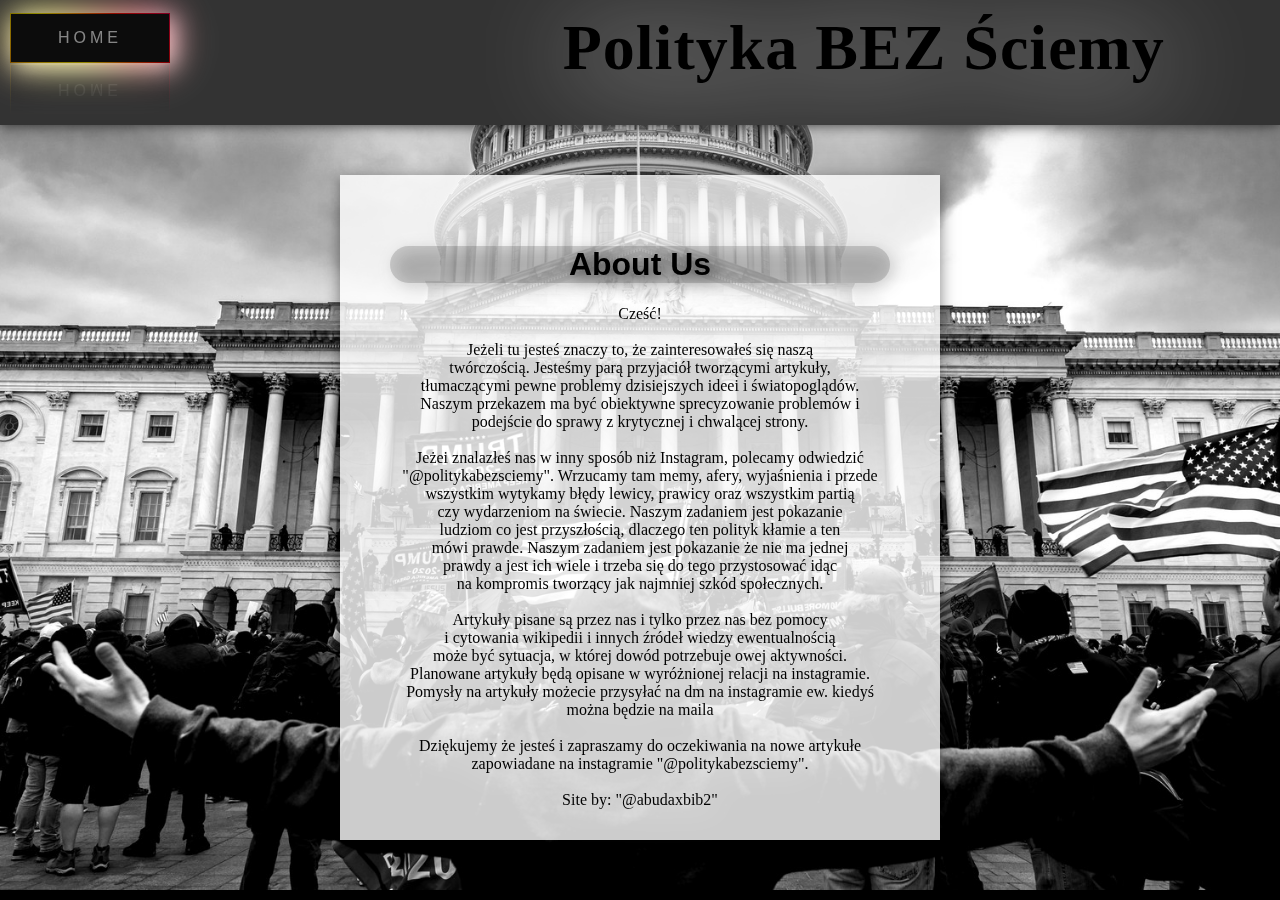
<file: about_us.html>
<!DOCTYPE html>
<html>
	<head>
		<meta charset="UTF-8">
		<!<link rel= "stylesheet" type="text/css" href="{{ url_for('static', filename='styles/style.css') }}" />
		<link rel= "stylesheet" type="text/css" href="aus_style.css" />
        <title>BEZ - o twórcach</title>
    </head>
	<body>
		<div class="header">
			<div class="head-box">
				<a href="index.html"><span>HOME</span></a>
				<h5>Polityka BEZ Ściemy</h5>
				
			</div>
		</div>
		<section>
			<div class="box">
				<h1>About Us</h1>
				<p>
					Cześć!<br><br>
					Jeżeli tu jesteś znaczy to, że zainteresowałeś się naszą<br>
					twórczością. Jesteśmy parą przyjaciół tworzącymi artykuły,<br>
					tłumaczącymi pewne problemy dzisiejszych ideei i światopoglądów.<br>
					Naszym przekazem ma być obiektywne sprecyzowanie problemów i<br>
					podejście do sprawy z krytycznej i chwalącej strony.<br> <br>
					Jeżei znalazłeś nas w inny sposób niż Instagram, polecamy odwiedzić<br>
					"@politykabezsciemy". Wrzucamy tam memy, afery, wyjaśnienia i przede <br>
					wszystkim wytykamy błędy lewicy, prawicy oraz wszystkim partią<br>
					czy wydarzeniom na świecie. Naszym zadaniem jest pokazanie <br>
					ludziom co jest przyszłością, dlaczego ten polityk kłamie a ten<br>
					mówi prawde. Naszym zadaniem jest pokazanie że nie ma jednej <br>
					prawdy a jest ich wiele i trzeba się do tego przystosować idąc<br>
					na kompromis tworzący jak najmniej szkód społecznych. <br><br>
					Artykuły pisane są przez nas i tylko przez nas bez pomocy<br>
					i cytowania wikipedii i innych źródeł wiedzy ewentualnością <br>
					może być sytuacja, w której dowód potrzebuje owej aktywności.<br>
					Planowane artykuły będą opisane w wyróżnionej relacji na instagramie.<br>
					Pomysły na artykuły możecie przysyłać na dm na instagramie ew. kiedyś <br>
					można będzie na maila<br>
					<br>
					Dziękujemy że jesteś i zapraszamy do oczekiwania
					na nowe artykułe zapowiadane na instagramie "@politykabezsciemy".
					<br><br>
					Site by: "@abudaxbib2"
					
				</p>
			</div>
		</section>
	</body>
</html>
</file>
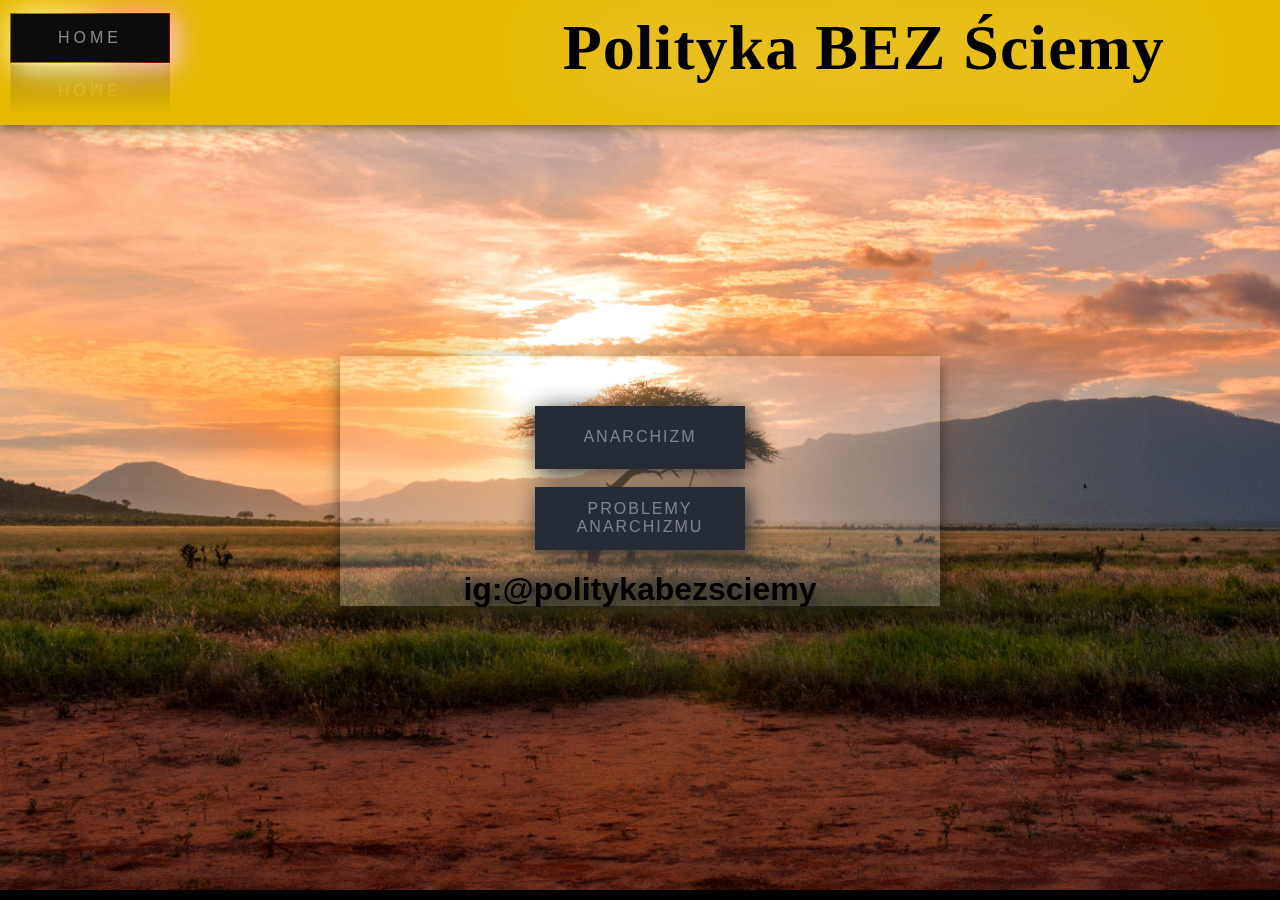
<file: an.html>
<!DOCTYPE html>
<html>
	<head>
	<meta charset="UTF-8">
		<!<link rel= "stylesheet" type="text/css" href="{{ url_for('static', filename='styles/style.css') }}" />
		<link rel= "stylesheet" type="text/css" href="anstyle.css" />
		<title>BEZ - Anarchizm</title>	
	</head>
	<body>
		<div class="header">
			<div class="bg-image"></div>
			
			<div class="head-box">
				<a href="index.html"><span>Home</span></a>
				<h5>Polityka BEZ Ściemy</h5>
			</div>
		</div>
		
		<!================================!>
		
		<section>
				<div class="box">
					<div class="b">
						<a href="anarchizm.html">
							<span></span>
							<span></span>
							<span></span>
							<span></span>
							Anarchizm
						</a>
					</div>	
					<br>
					<div class="c">
						<a href="p_an.html">
							<span></span>
							<span></span>
							<span></span>
							<span></span>
							Problemy Anarchizmu
						</a>
					</div>	
					<h1>ig:@politykabezsciemy</h1>
				</div>
				<br>
				
		</section>
		
	</body>

</html>
</file>
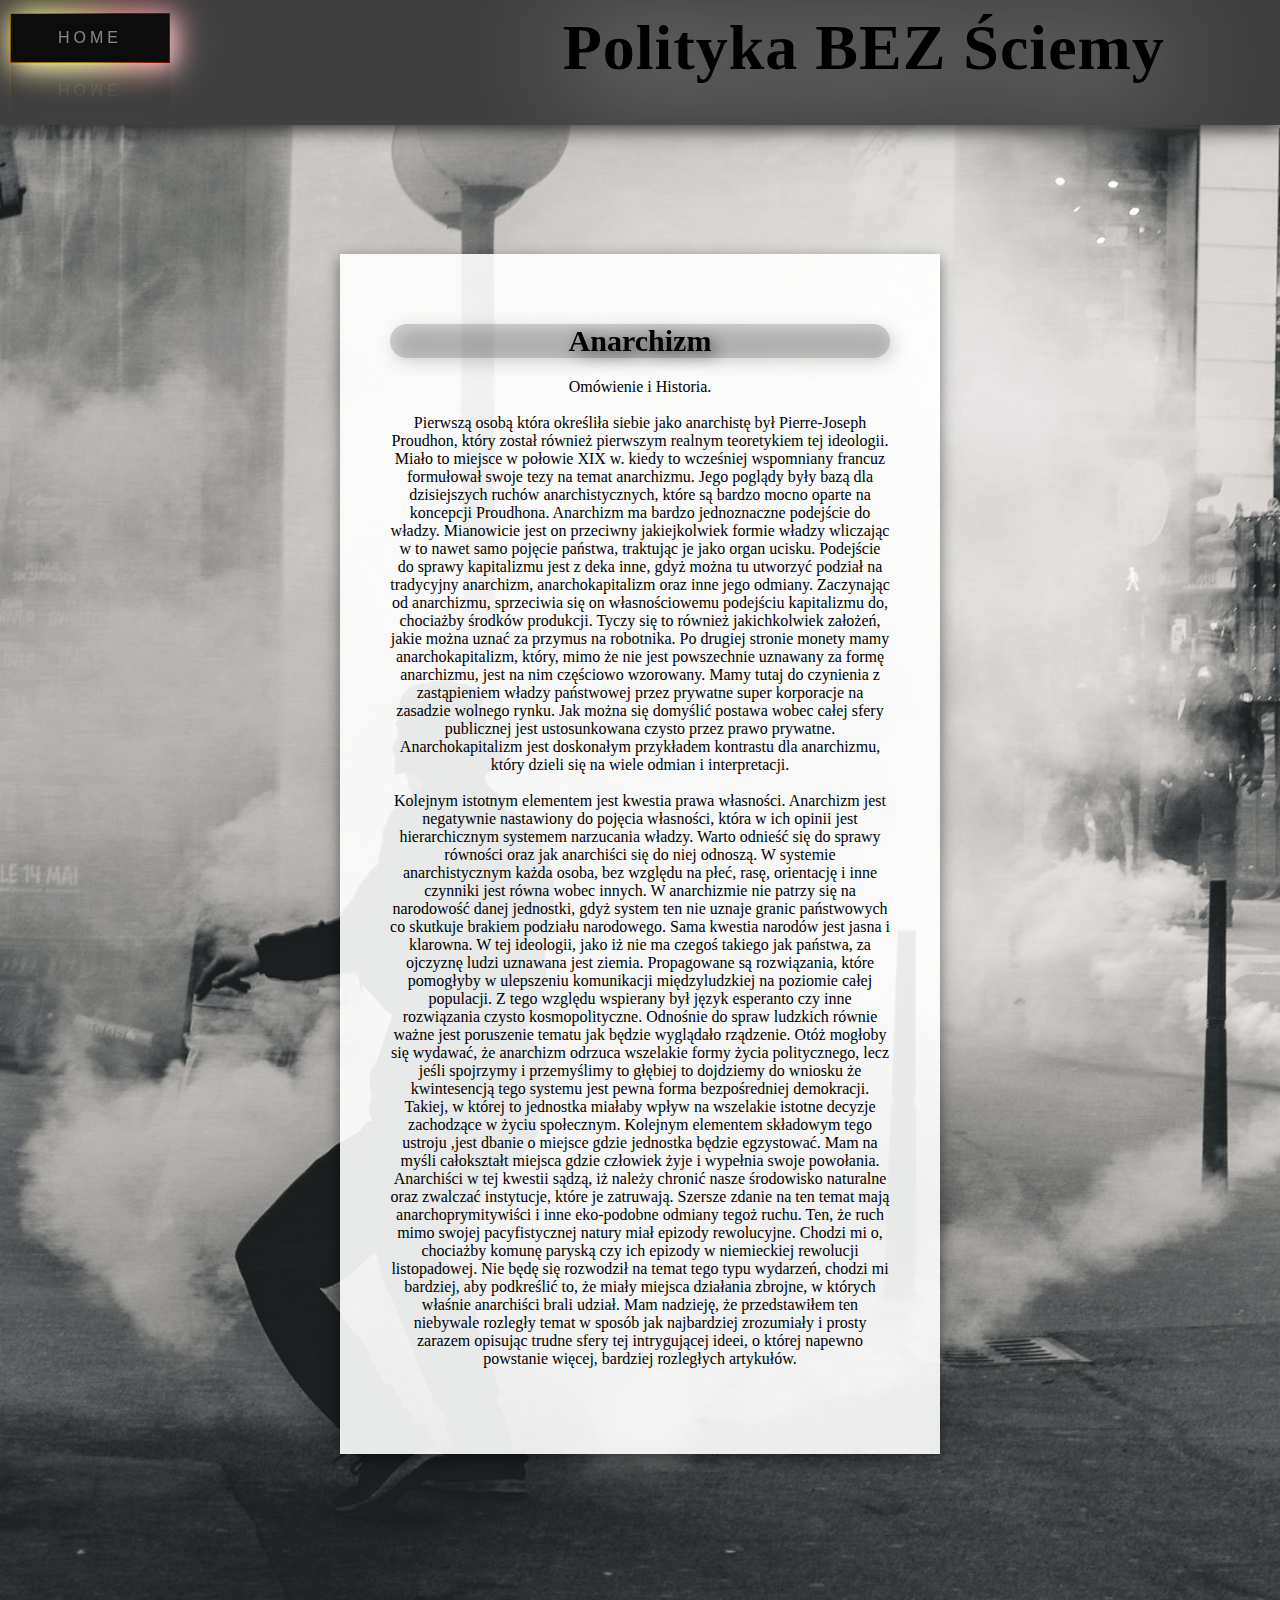
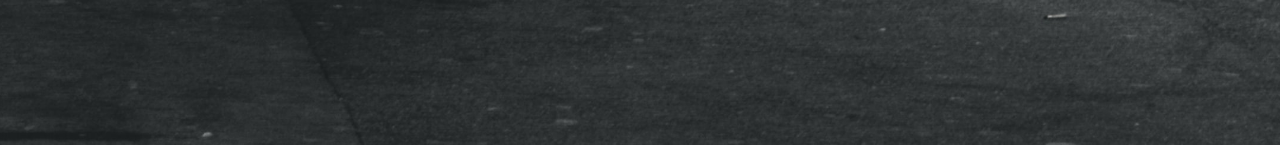
<file: anarchizm.html>
<!DOCTYPE html>
<html>
	<head>
	<meta charset="UTF-8">
		<!<link rel= "stylesheet" type="text/css" href="{{ url_for('static', filename='styles/style.css') }}" />
		<link rel= "stylesheet" type="text/css" href="anarchizmstyle.css" />
		<title>Anarchizm</title>	
	</head>
	<body>
		<div class="header">
			<div class="bg-image"></div>
			
			<div class="head-box">
				<a href="index.html"><span>Home</span></a>
				<h5>Polityka BEZ Ściemy</h5>
			</div>
		</div>
		
		<!================================!>
		
		<section>
				<div class="box">
					<div class="b">
						<!=================================================!>
						<h1>Anarchizm</h1>
						<!=================================================!>
						<p>
						Omówienie i Historia.<br><br>
						Pierwszą osobą która określiła siebie jako anarchistę był Pierre-Joseph Proudhon, 
						który został również pierwszym realnym teoretykiem tej ideologii. Miało to miejsce 
						w połowie XIX w. kiedy to wcześniej wspomniany francuz formułował swoje tezy na temat
						 anarchizmu. Jego poglądy były bazą dla dzisiejszych ruchów anarchistycznych, które 
						 są bardzo mocno oparte na koncepcji Proudhona. Anarchizm ma bardzo jednoznaczne podejście 
						 do władzy. Mianowicie jest on przeciwny jakiejkolwiek formie władzy wliczając w to nawet 
						 samo pojęcie państwa, traktując je jako organ ucisku. Podejście  do sprawy kapitalizmu jest
						 z deka inne, gdyż można tu utworzyć podział na tradycyjny anarchizm, anarchokapitalizm oraz 
						 inne jego odmiany. Zaczynając od anarchizmu, sprzeciwia się on własnościowemu podejściu 
						 kapitalizmu do, chociażby środków produkcji. Tyczy się to również jakichkolwiek założeń, 
						 jakie można uznać za przymus na robotnika. Po drugiej stronie monety mamy anarchokapitalizm, 
						 który, mimo że nie jest powszechnie uznawany za formę anarchizmu, jest na nim częściowo wzorowany.
						 Mamy tutaj do czynienia z zastąpieniem władzy państwowej przez prywatne super korporacje na 
						 zasadzie wolnego rynku. Jak można się domyślić postawa wobec całej sfery publicznej jest 
						 ustosunkowana czysto przez prawo prywatne. Anarchokapitalizm jest doskonałym przykładem kontrastu
						 dla anarchizmu, który dzieli się na wiele odmian i interpretacji.<br><br>
						Kolejnym istotnym elementem jest kwestia prawa własności. Anarchizm jest negatywnie nastawiony 
						do pojęcia własności, która w ich opinii jest hierarchicznym systemem narzucania władzy. 
						Warto odnieść się do sprawy równości oraz jak anarchiści się do niej odnoszą. W systemie
						 anarchistycznym każda osoba, bez względu na płeć, rasę, orientację i inne czynniki jest
						 równa wobec innych. W anarchizmie nie patrzy się na narodowość danej jednostki, gdyż 
						 system ten nie uznaje granic państwowych co skutkuje brakiem podziału narodowego. Sama kwestia
						 narodów jest jasna i klarowna. W tej ideologii, jako iż nie ma czegoś takiego jak państwa, za 
						 ojczyznę ludzi uznawana jest ziemia. Propagowane są rozwiązania, które pomogłyby w ulepszeniu
						 komunikacji międzyludzkiej na poziomie całej populacji. Z tego względu wspierany był język 
						 esperanto czy inne rozwiązania czysto kosmopolityczne. Odnośnie do spraw ludzkich równie 
						 ważne jest poruszenie tematu jak będzie wyglądało rządzenie. Otóż mogłoby się wydawać, że 
						 anarchizm odrzuca wszelakie formy życia politycznego, lecz jeśli spojrzymy i przemyślimy to 
						 głębiej to dojdziemy do wniosku że kwintesencją tego systemu jest pewna forma bezpośredniej 
						 demokracji. Takiej, w której to jednostka miałaby wpływ na wszelakie istotne decyzje 
						 zachodzące w życiu społecznym. Kolejnym elementem składowym tego ustroju ,jest dbanie o 
						 miejsce gdzie jednostka będzie egzystować. Mam na myśli całokształt miejsca gdzie człowiek żyje
						 i wypełnia swoje powołania. Anarchiści w tej kwestii sądzą, iż należy chronić nasze środowisko 
						 naturalne oraz zwalczać instytucje, które je zatruwają. Szersze zdanie na ten temat mają 
						 anarchoprymitywiści i inne eko-podobne odmiany tegoż ruchu. Ten, że ruch mimo swojej pacyfistycznej 
						 natury miał epizody rewolucyjne. Chodzi mi o, chociażby komunę paryską czy ich epizody w niemieckiej
						 rewolucji listopadowej. Nie będę się rozwodził na temat tego typu wydarzeń, chodzi mi bardziej, aby
						 podkreślić to, że miały miejsca działania zbrojne, w których właśnie anarchiści brali udział. 
						 Mam nadzieję, że przedstawiłem ten niebywale rozległy temat w sposób jak najbardziej zrozumiały 
						 i prosty zarazem opisując trudne sfery tej intrygującej ideei, o której napewno powstanie więcej,
						 bardziej rozległych artykułów.
						</p>
						<!=================================================!>
					</div>
				</div>
				<br>
				
		</section>
		
	</body>

</html>
</file>
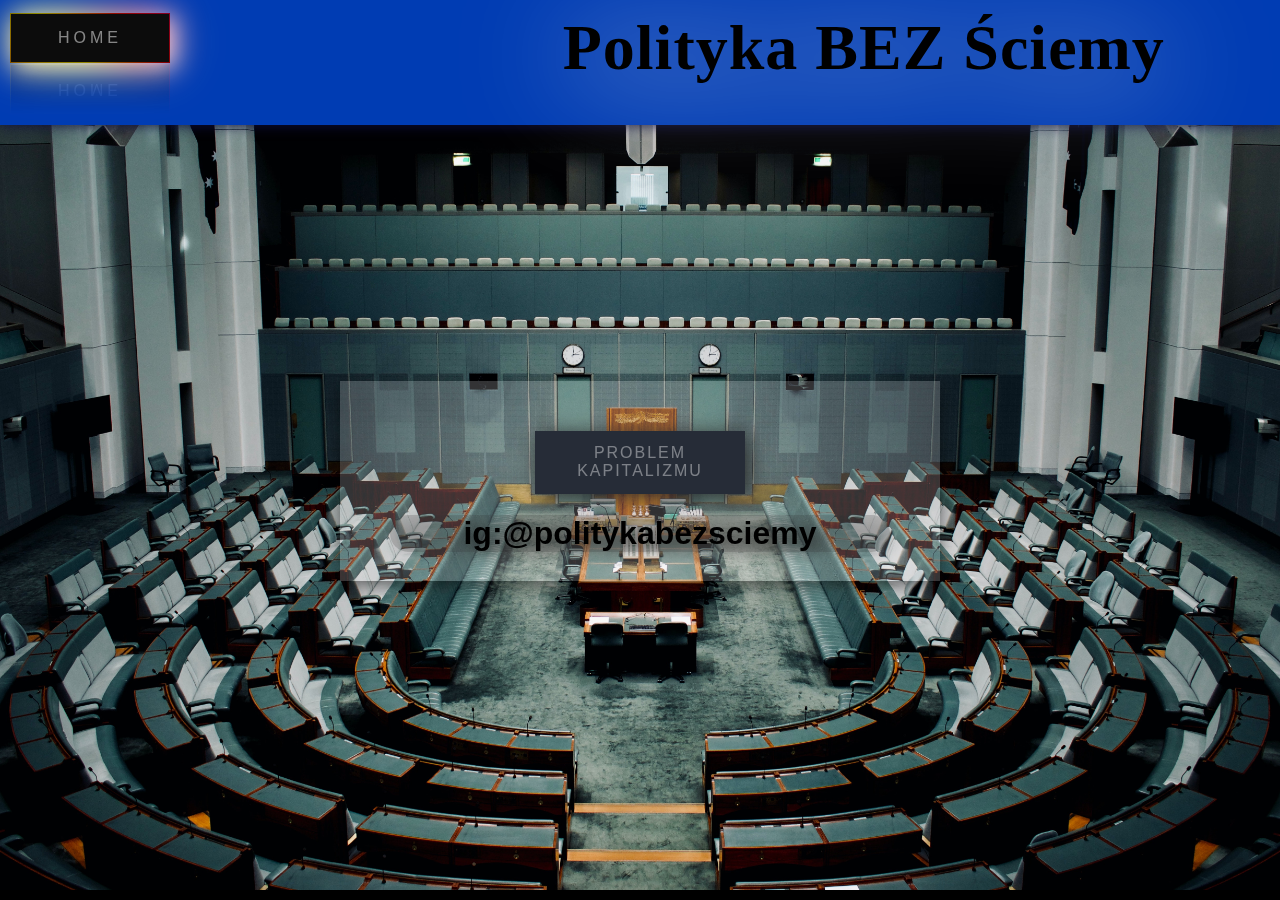
<file: cap.html>
<!DOCTYPE html>
<html>
	<head>
	<meta charset="UTF-8">
		<!<link rel= "stylesheet" type="text/css" href="{{ url_for('static', filename='styles/style.css') }}" />
		<link rel= "stylesheet" type="text/css" href="capstyle.css" />
		<title>BEZ - Kapitalizm</title>	
	</head>
	<body>
		<div class="header">
			<div class="bg-image"></div>
			
			<div class="head-box">
				<a href="index.html"><span>Home</span></a>
				<h5>Polityka BEZ Ściemy</h5>
			</div>
		</div>
		
		<!================================!>
		
		<section>
				<div class="box">
					<div class="b">
						<a href="p_cap.html">
							<span></span>
							<span></span>
							<span></span>
							<span></span>
							Problem Kapitalizmu
						</a>
					</div>	
					<h1>ig:@politykabezsciemy</h1>
				</div>
				<br>
				
		</section>
		
	</body>

</html>
</file>
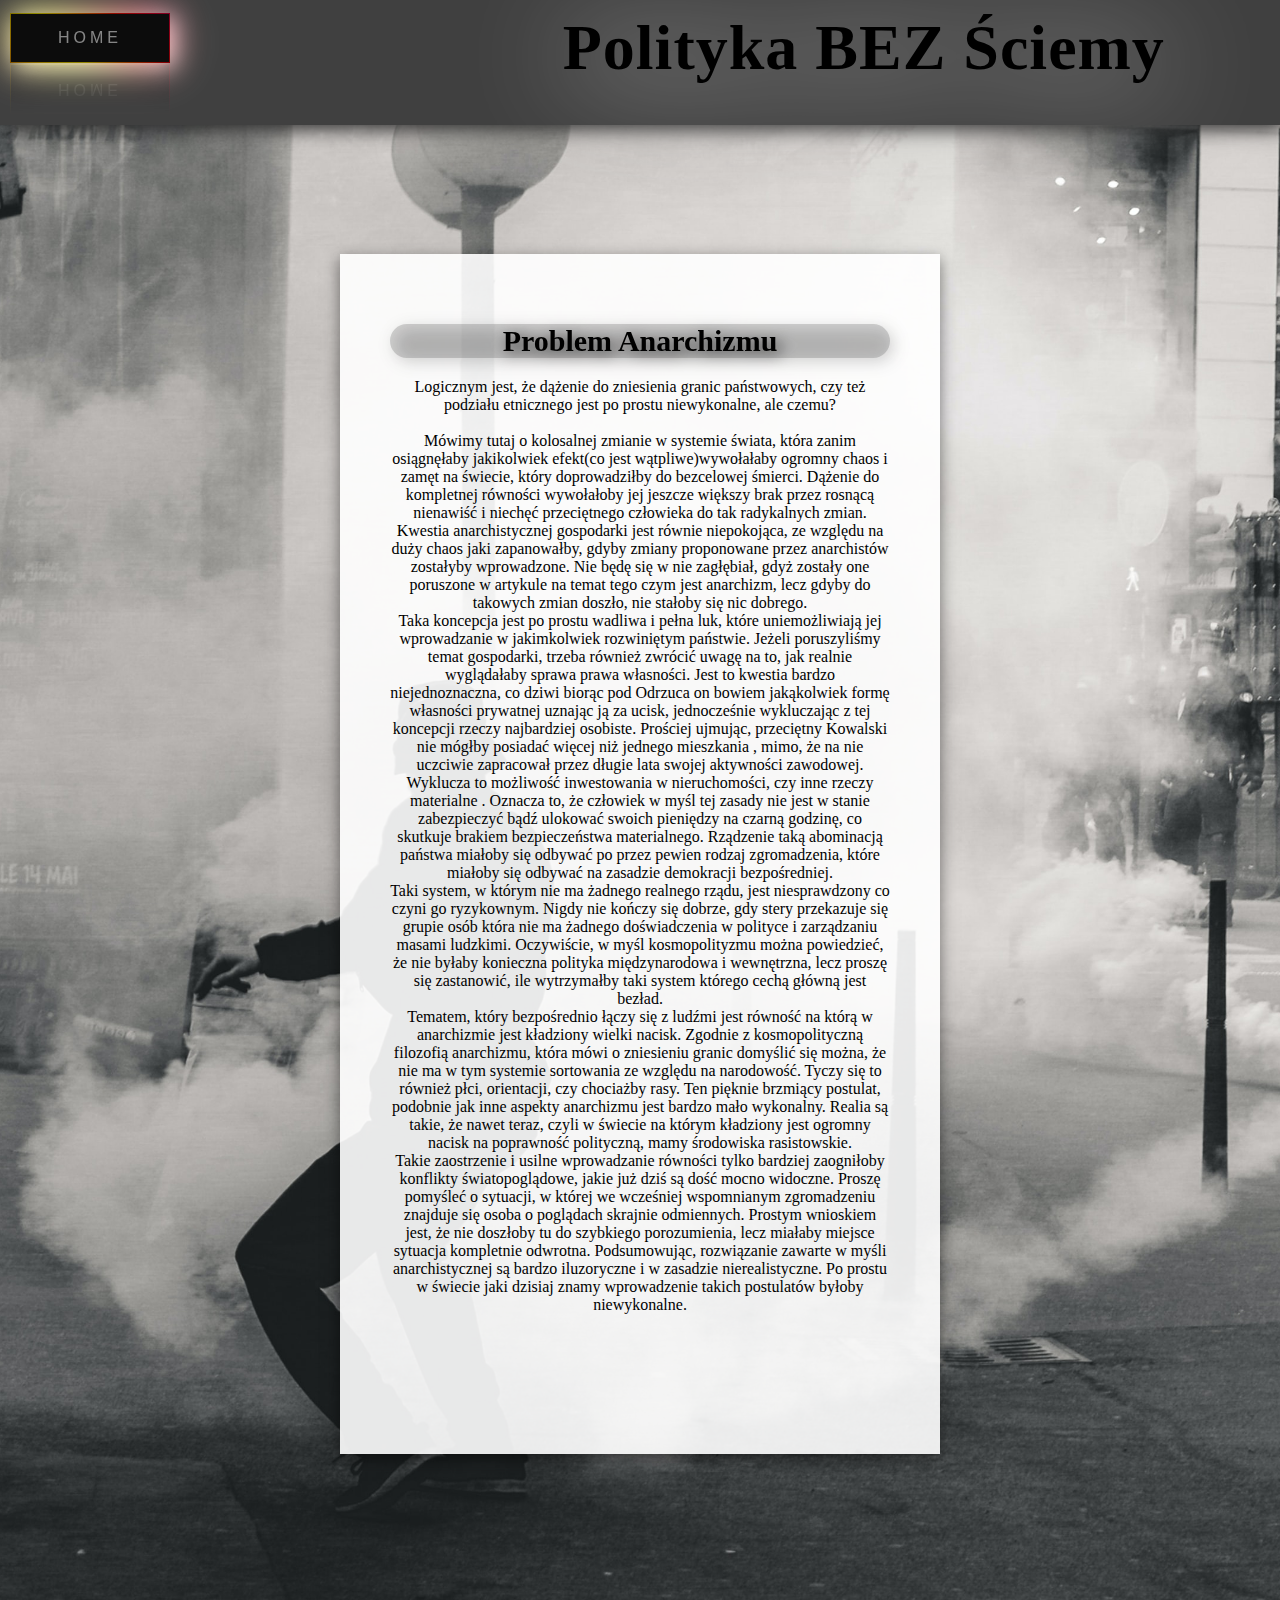
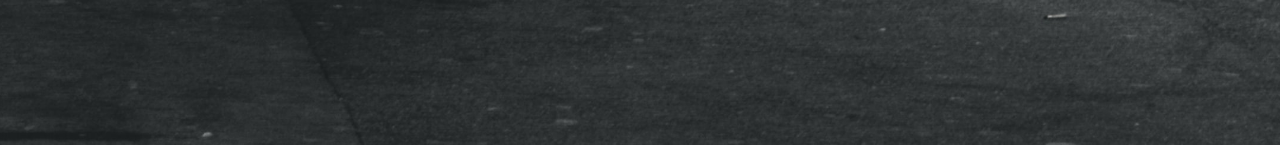
<file: p_an.html>
<!DOCTYPE html>
<html>
	<head>
	<meta charset="UTF-8">
		<!<link rel= "stylesheet" type="text/css" href="{{ url_for('static', filename='styles/style.css') }}" />
		<link rel= "stylesheet" type="text/css" href="p_an.css" />
		<title>Problem Anarchizmu</title>	
	</head>
	<body>
		<div class="header">
			<div class="bg-image"></div>
			
			<div class="head-box">
				<a href="index.html"><span>Home</span></a>
				<h5>Polityka BEZ Ściemy</h5>
			</div>
		</div>
		
		<!================================!>
		
		<section>
				<div class="box">
					<div class="b">
						<!=================================================!>
						<h1>Problem Anarchizmu</h1>
						<!=================================================!>
						<p>
							
							Logicznym jest, że dążenie do zniesienia granic państwowych,
							czy też podziału etnicznego jest po prostu niewykonalne, ale czemu?<br><br>  Mówimy 
							tutaj o kolosalnej zmianie w systemie świata, która zanim osiągnęłaby 
							jakikolwiek efekt(co jest wątpliwe)wywołałaby ogromny chaos i zamęt
							na świecie, który doprowadziłby do bezcelowej śmierci. Dążenie do
							kompletnej równości wywołałoby jej jeszcze większy brak przez rosnącą 
							nienawiść i niechęć przeciętnego człowieka do tak radykalnych zmian.
							Kwestia anarchistycznej gospodarki jest równie niepokojąca, ze względu
							na duży chaos jaki   zapanowałby,  gdyby zmiany proponowane przez anarchistów 
							zostałyby wprowadzone. Nie będę się w nie zagłębiał,  gdyż zostały one poruszone
							w artykule na temat tego czym jest anarchizm, lecz gdyby do takowych zmian doszło,
							nie stałoby się nic dobrego. <br>
							Taka koncepcja jest po prostu wadliwa i pełna luk, które uniemożliwiają jej 
							wprowadzanie w jakimkolwiek rozwiniętym państwie. Jeżeli poruszyliśmy temat 
							gospodarki, trzeba również zwrócić uwagę na to,  jak realnie wyglądałaby sprawa
							prawa własności. Jest to kwestia bardzo niejednoznaczna, co dziwi biorąc pod 
							Odrzuca on bowiem jakąkolwiek formę własności prywatnej uznając ją za ucisk,
							jednocześnie wykluczając z tej koncepcji rzeczy najbardziej osobiste. Prościej
							ujmując,  przeciętny Kowalski nie mógłby posiadać więcej niż jednego mieszkania
							, mimo,  że na nie uczciwie zapracował przez długie lata swojej aktywności zawodowej.<br>
							 Wyklucza to możliwość inwestowania w nieruchomości, czy inne rzeczy materialne
							 . Oznacza to, że człowiek w myśl tej zasady nie jest w stanie zabezpieczyć
							 bądź ulokować swoich pieniędzy na czarną godzinę, co skutkuje brakiem
							 bezpieczeństwa materialnego. Rządzenie taką abominacją państwa miałoby się 
							 odbywać po przez pewien rodzaj zgromadzenia, które miałoby się odbywać na 
							 zasadzie demokracji bezpośredniej.  <br>
							Taki system, w którym nie ma żadnego realnego rządu, jest niesprawdzony co 
							czyni go ryzykownym. Nigdy nie kończy się dobrze,  gdy stery przekazuje się 
							grupie osób która nie ma żadnego doświadczenia w polityce i zarządzaniu masami
							ludzkimi.  Oczywiście, w myśl kosmopolityzmu można powiedzieć, że nie byłaby
							konieczna polityka międzynarodowa i wewnętrzna, lecz proszę się zastanowić,
							ile wytrzymałby taki system którego cechą główną jest bezład.<br>
							 Tematem,  który bezpośrednio łączy się z ludźmi jest równość na którą w 
							 anarchizmie jest kładziony wielki nacisk. Zgodnie z kosmopolityczną filozofią
							 anarchizmu, która mówi o zniesieniu granic domyślić się można, że nie ma w
							 tym systemie sortowania ze względu na narodowość. Tyczy się to również płci,
							 orientacji, czy chociażby rasy. Ten pięknie brzmiący postulat,  podobnie jak
							 inne aspekty anarchizmu jest bardzo mało wykonalny. Realia są takie, że nawet 
							 teraz, czyli w świecie na którym kładziony jest ogromny nacisk na poprawność 
							 polityczną, mamy środowiska rasistowskie. <br>
							 Takie zaostrzenie i usilne wprowadzanie równości tylko bardziej zaogniłoby 
							 konflikty światopoglądowe, jakie już dziś są dość mocno widoczne. Proszę 
							 pomyśleć o sytuacji, w której we wcześniej wspomnianym zgromadzeniu znajduje 
							 się osoba o poglądach skrajnie odmiennych. Prostym wnioskiem jest,  że nie
							 doszłoby tu do szybkiego porozumienia, lecz miałaby miejsce sytuacja 
							 kompletnie odwrotna. Podsumowując, rozwiązanie zawarte w myśli 
							 anarchistycznej są bardzo iluzoryczne i w zasadzie nierealistyczne.  
							 Po prostu w świecie jaki dzisiaj znamy wprowadzenie takich postulatów 
							 byłoby niewykonalne.
						</p>
						<!=================================================!>
					</div>
				</div>
				<br>
				
		</section>
		
	</body>

</html>
</file>
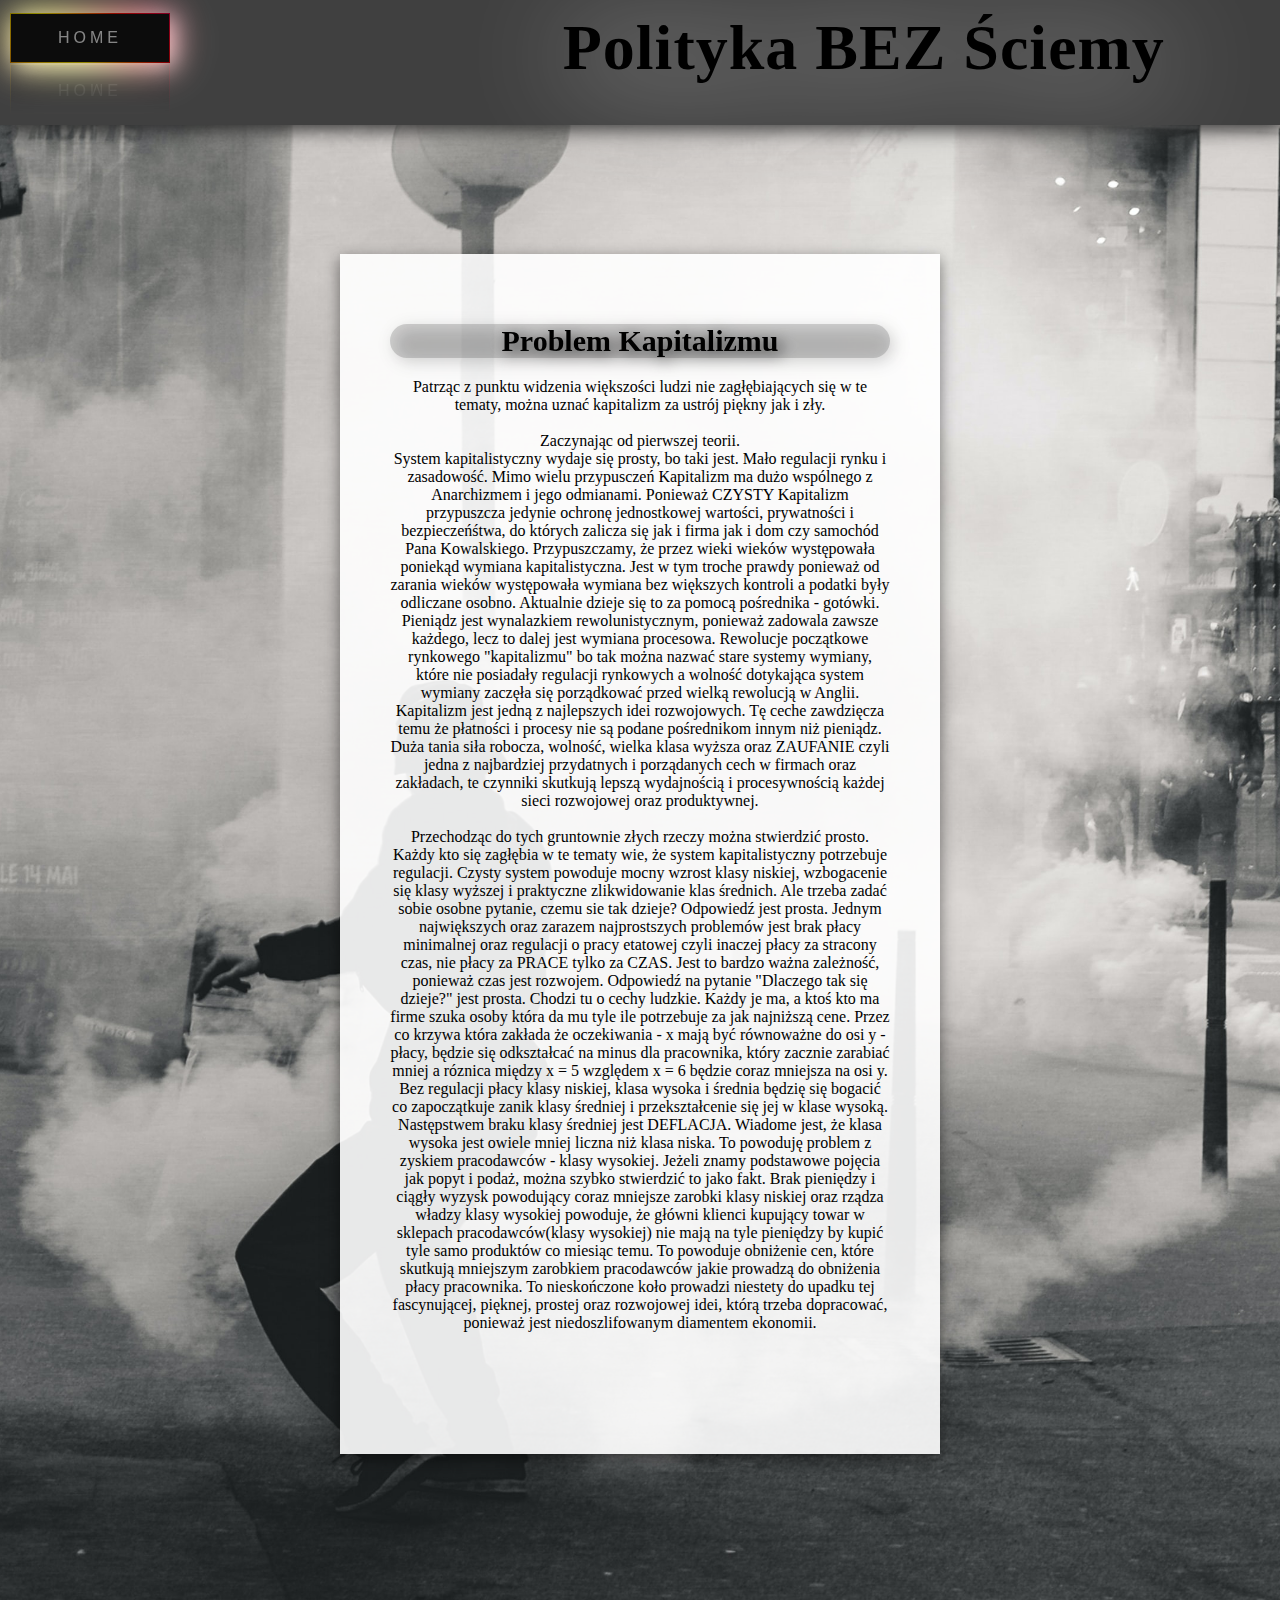
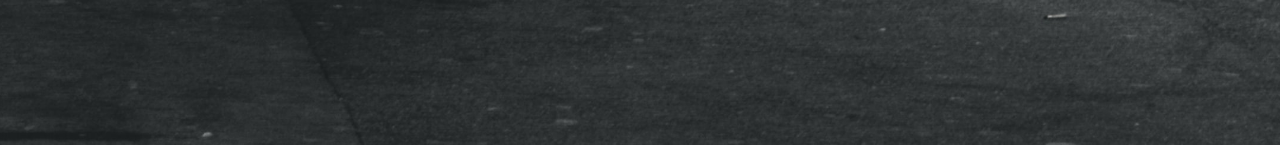
<file: p_cap.html>
<!DOCTYPE html>
<html>
	<head>
	<meta charset="UTF-8">
		<!<link rel= "stylesheet" type="text/css" href="{{ url_for('static', filename='styles/style.css') }}" />
		<link rel= "stylesheet" type="text/css" href="p_capstyle.css" />
		<title>Problem Kapitalizmu</title>	
	</head>
	<body>
		<div class="header">
			<div class="bg-image"></div>
			
			<div class="head-box">
				<a href="index.html"><span>Home</span></a>
				<h5>Polityka BEZ Ściemy</h5>
			</div>
		</div>
		
		<!================================!>
		
		<section>
				<div class="box">
					<div class="b">
						<!=================================================!>
						<h1>Problem Kapitalizmu</h1>
						<!=================================================!>
						<p>
						Patrząc z punktu widzenia większości ludzi nie zagłębiających się w te tematy,
						można uznać kapitalizm za ustrój piękny jak i zły. 
						<br>
						<br>
						Zaczynając od pierwszej teorii. <br> 
						System kapitalistyczny wydaje się prosty, bo taki jest. Mało regulacji rynku i zasadowość. 
						Mimo wielu przypusczeń Kapitalizm ma dużo wspólnego z Anarchizmem i jego odmianami.
						Ponieważ CZYSTY Kapitalizm przypuszcza jedynie ochronę jednostkowej wartości,
						prywatności i bezpieczeńśtwa, do których zalicza się jak i firma jak i dom 
						czy samochód Pana Kowalskiego. Przypuszczamy, że przez wieki wieków występowała poniekąd
						wymiana kapitalistyczna. Jest w tym troche prawdy ponieważ od zarania wieków występowała
						wymiana bez większych kontroli a podatki były odliczane osobno. Aktualnie dzieje się to
						za pomocą pośrednika - gotówki. Pieniądz jest wynalazkiem rewolunistycznym, ponieważ 
						zadowala zawsze każdego, lecz to dalej jest wymiana procesowa. Rewolucje początkowe 
						rynkowego "kapitalizmu" bo tak można nazwać stare systemy wymiany, które nie posiadały 
						regulacji rynkowych a wolność dotykająca system wymiany zaczęła się porządkować przed 
						wielką rewolucją w Anglii. Kapitalizm jest jedną z najlepszych idei rozwojowych. Tę ceche 
						zawdzięcza temu że płatności i procesy nie są podane pośrednikom innym niż pieniądz. Duża 
						tania siła robocza, wolność, wielka klasa wyższa oraz ZAUFANIE czyli jedna z najbardziej 
						przydatnych i porządanych cech w firmach oraz zakładach, te czynniki skutkują lepszą 
						wydajnością i procesywnością każdej sieci rozwojowej oraz produktywnej.
						<br>
						<br>
						Przechodząc do tych gruntownie złych rzeczy można stwierdzić prosto. Każdy kto się zagłębia w te tematy wie,
						 że system kapitalistyczny potrzebuje regulacji. Czysty system powoduje mocny wzrost klasy niskiej,
						 wzbogacenie się klasy wyższej i praktyczne zlikwidowanie klas średnich. Ale trzeba zadać sobie osobne
						 pytanie, czemu sie tak dzieje? Odpowiedź jest prosta. Jednym największych oraz zarazem najprostszych 
						 problemów jest brak płacy minimalnej oraz regulacji o pracy etatowej czyli inaczej płacy za stracony
						 czas, nie płacy za PRACE tylko za CZAS. Jest to bardzo ważna zależność, ponieważ czas jest rozwojem. 
						 Odpowiedź na pytanie "Dlaczego tak się dzieje?" jest prosta. Chodzi tu o cechy ludzkie. Każdy je ma, 
						 a ktoś kto ma firme szuka osoby która da mu tyle ile potrzebuje za jak najniższą cene. Przez co krzywa
						 która zakłada że oczekiwania - x mają być równoważne do osi  y - płacy,
						 będzie się odkształcać na minus dla pracownika, który zacznie zarabiać mniej a róznica między 
						 x = 5 względem x = 6 będzie coraz mniejsza na osi y. Bez regulacji
						 płacy klasy niskiej, klasa wysoka i średnia będzię się bogacić co zapoczątkuje zanik klasy średniej
						 i przekształcenie się jej w klase wysoką. Następstwem braku klasy średniej jest DEFLACJA. Wiadome 
						 jest, że klasa wysoka jest owiele mniej liczna niż klasa niska. To powoduję problem z zyskiem
						 pracodawców - klasy wysokiej. Jeżeli znamy podstawowe pojęcia jak popyt i podaż, można szybko 
						 stwierdzić to jako fakt. Brak pieniędzy i ciągły wyzysk powodujący coraz mniejsze zarobki klasy 
						 niskiej oraz rządza władzy klasy wysokiej powoduje, że główni klienci kupujący towar w sklepach
						 pracodawców(klasy wysokiej) nie mają na tyle pieniędzy by kupić tyle samo produktów co miesiąc temu.
						 To powoduje obniżenie cen, które skutkują mniejszym zarobkiem pracodawców jakie prowadzą do
						 obniżenia płacy pracownika. To nieskończone koło prowadzi niestety do upadku tej fascynującej,
						 pięknej, prostej oraz rozwojowej idei, którą trzeba dopracować, ponieważ jest niedoszlifowanym
						 diamentem ekonomii.  
						</p>
						<!=================================================!>
					</div>
				</div>
				<br>
				
		</section>
		
	</body>

</html>
</file>
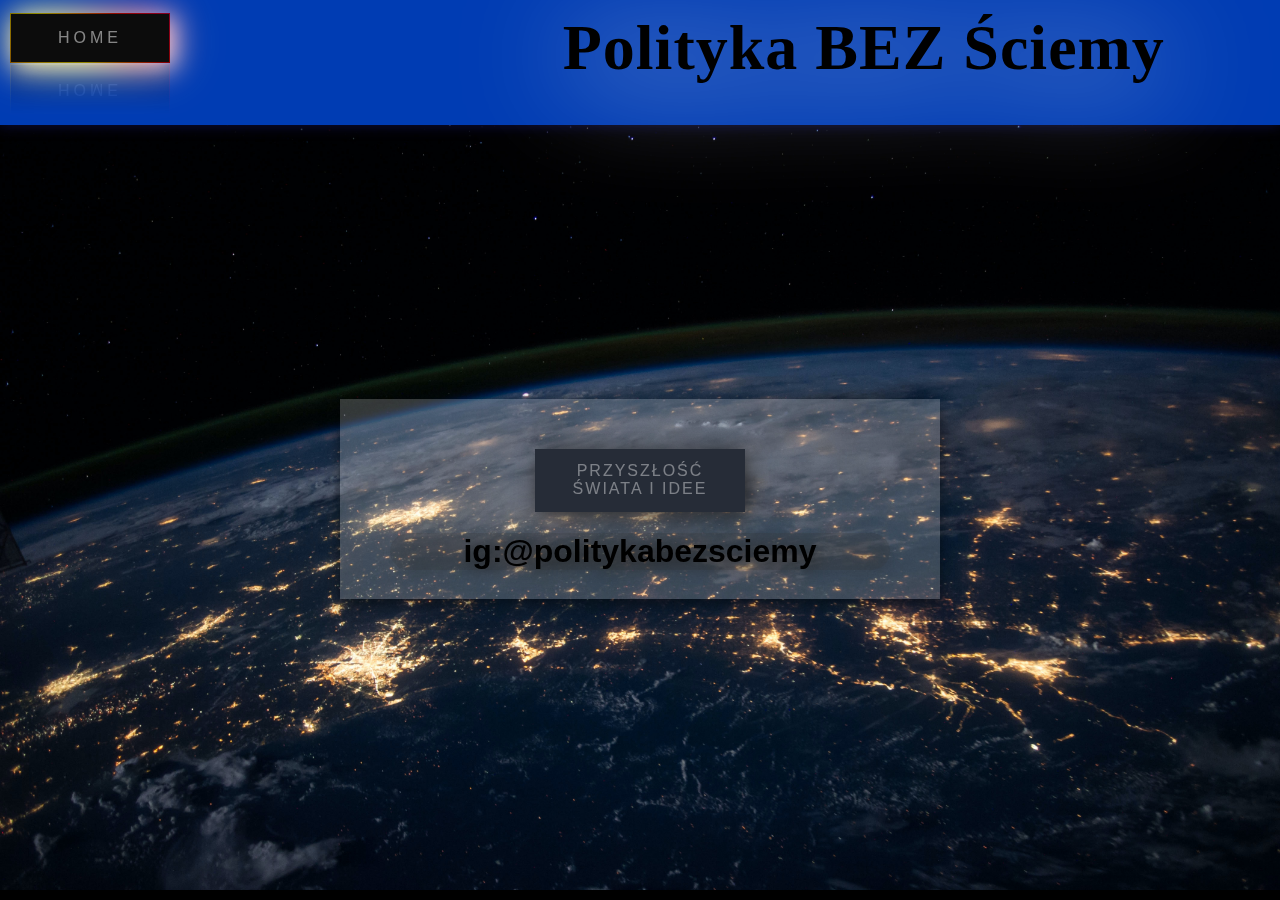
<file: ps.html>
<!DOCTYPE html>
<html>
	<head>
	<meta charset="UTF-8">
		<!<link rel= "stylesheet" type="text/css" href="{{ url_for('static', filename='styles/style.css') }}" />
		<link rel= "stylesheet" type="text/css" href="psstyle.css" />
		<title>Polityka BEZ Ściemy</title>	
	</head>
	<body>
		<div class="header">
			<div class="bg-image"></div>
			
			<div class="head-box">
				<a href="index.html"><span>Home</span></a>
				<h5>Polityka BEZ Ściemy</h5>
			</div>
		</div>
		
		<!================================!>
		
		<section>
			<div class-"box">
				<div class="box">
					<div class="b">
						<a href="ps_ps.html">
							<span></span>
							<span></span>
							<span></span>
							<span></span>
							Przyszłość Świata i Idee
						</a>
					</div>	
					<h1>ig:@politykabezsciemy</h1>
				</div>
				<br>
				
			</div>
		</section>
		
	</body>

</html>
</file>
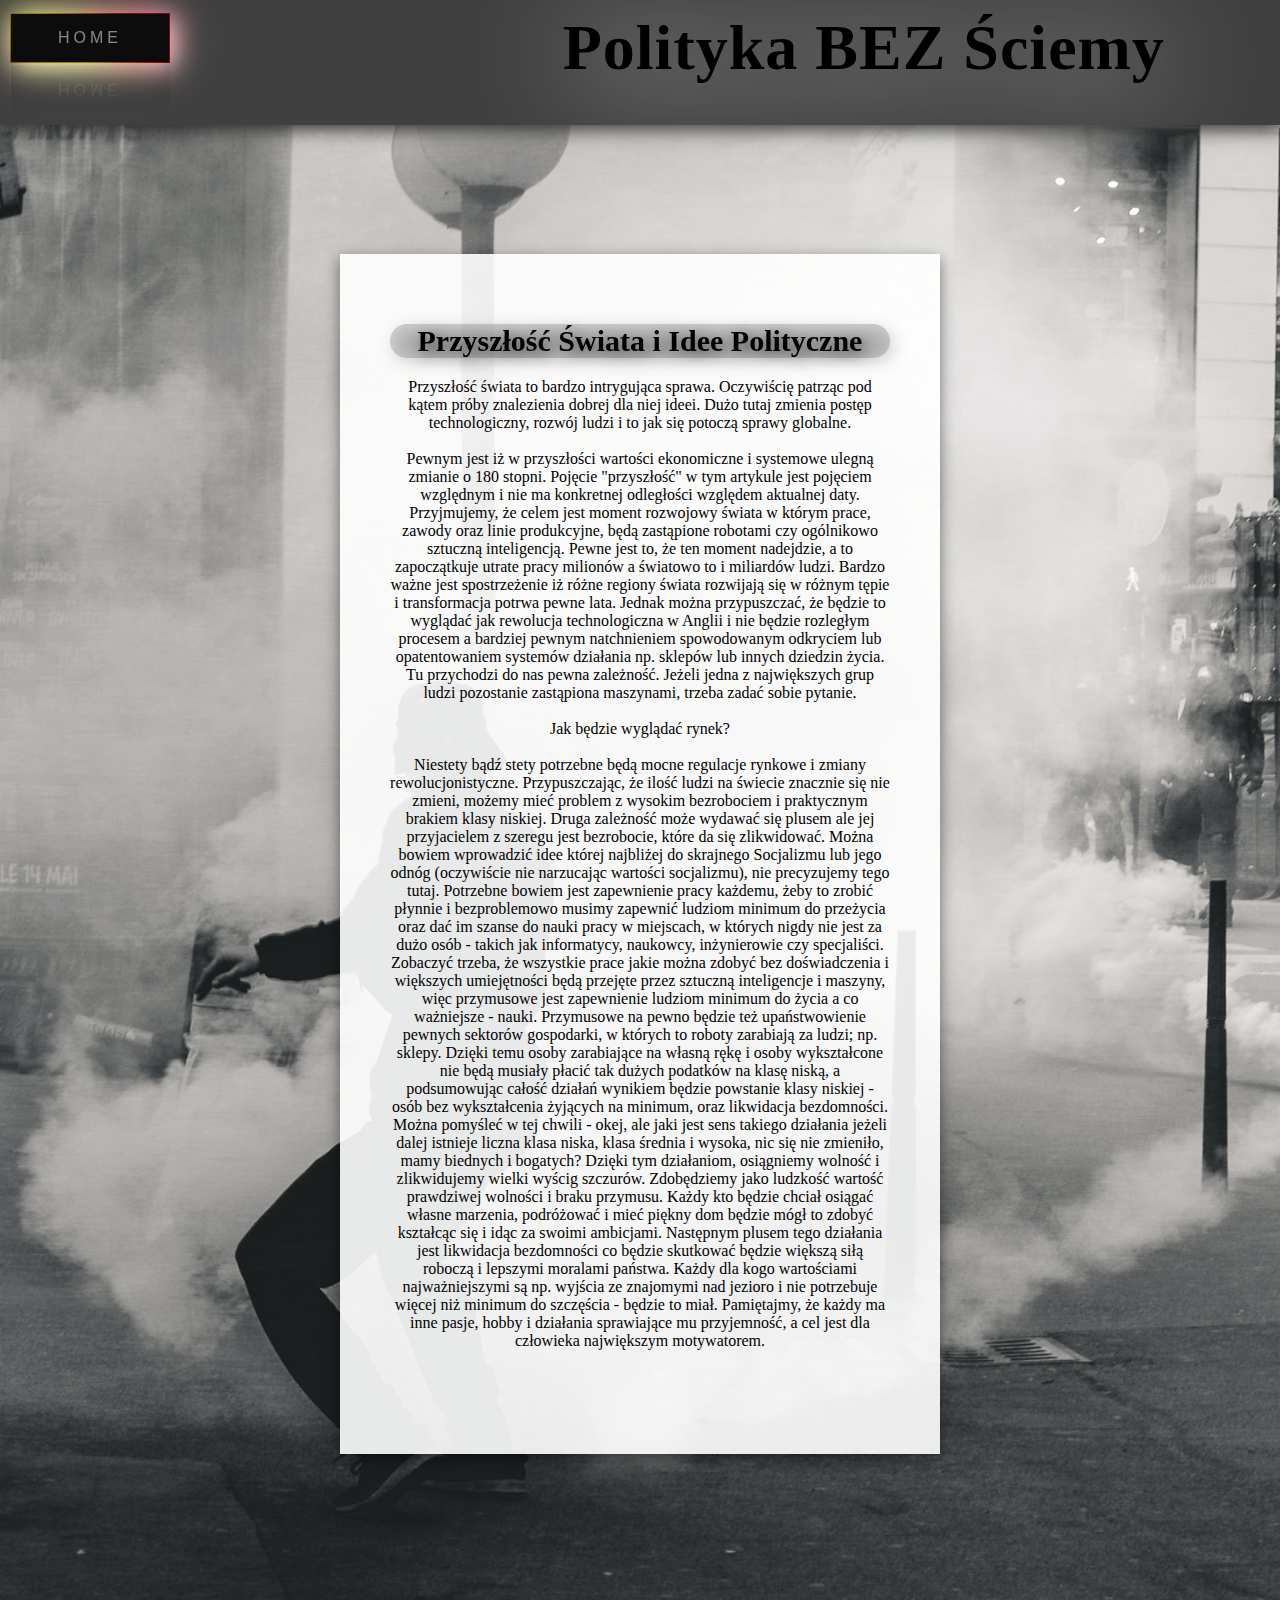
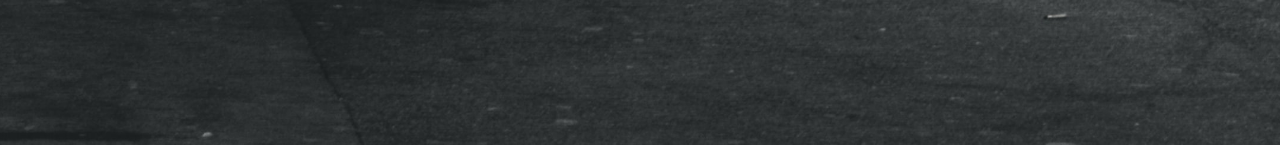
<file: ps_ps.html>
<!DOCTYPE html>
<html>
	<head>
	<meta charset="UTF-8">
		<!<link rel= "stylesheet" type="text/css" href="{{ url_for('static', filename='styles/style.css') }}" />
		<link rel= "stylesheet" type="text/css" href="ps_ps_style.css" />
		<title>Idee Przyszłości</title>	
	</head>
	<body>
		<div class="header">
			<div class="bg-image"></div>
			
			<div class="head-box">
				<a href="index.html"><span>Home</span></a>
				<h5>Polityka BEZ Ściemy</h5>
			</div>
		</div>
		
		<!================================!>
		
		<section>
				<div class="box">
					<div class="b">
						<!=================================================!>
						<h1>Przyszłość Świata i Idee Polityczne</h1>
						<!=================================================!>
						<p>
							Przyszłość świata to bardzo intrygująca sprawa. Oczywiścię patrząc pod <br>
							kątem próby znalezienia dobrej dla niej ideei. Dużo tutaj zmienia postęp<br>
							technologiczny, rozwój ludzi i to jak się potoczą sprawy globalne. <br><br>
							Pewnym jest iż w przyszłości wartości ekonomiczne i systemowe ulegną zmianie o 180 stopni. Pojęcie 
							"przyszłość" w tym artykule jest pojęciem względnym i nie ma konkretnej odległości względem aktualnej
							 daty. Przyjmujemy, że celem jest moment rozwojowy świata w którym prace, zawody oraz linie produkcyjne,
							 będą zastąpione robotami czy ogólnikowo sztuczną inteligencją. Pewne jest to, że ten moment nadejdzie,
							 a to zapoczątkuje utrate pracy milionów a światowo to i miliardów ludzi. Bardzo ważne jest spostrzeżenie 
							 iż różne regiony świata rozwijają się w różnym tępie i transformacja potrwa pewne lata. Jednak można
							 przypuszczać, że będzie to wyglądać jak rewolucja technologiczna w Anglii i nie będzie rozległym procesem
							 a bardziej pewnym natchnieniem spowodowanym odkryciem lub opatentowaniem systemów działania np. sklepów 
							 lub innych dziedzin życia. Tu przychodzi do nas pewna zależność. Jeżeli jedna z największych grup ludzi                          
							 pozostanie zastąpiona maszynami, trzeba zadać sobie pytanie. <br><br>
							Jak będzie wyglądać rynek?<br><br>
							Niestety bądź stety potrzebne będą mocne regulacje rynkowe i zmiany rewolucjonistyczne. Przypuszczając, 
							że ilość ludzi na świecie znacznie się nie zmieni, możemy mieć problem z wysokim bezrobociem i praktycznym
							 brakiem klasy niskiej. Druga zależność może wydawać się plusem ale jej przyjacielem z szeregu jest 
							 bezrobocie, które da się zlikwidować. Można bowiem wprowadzić idee której najbliżej do skrajnego Socjalizmu
							 lub jego odnóg (oczywiście nie narzucając wartości socjalizmu), nie precyzujemy tego tutaj. Potrzebne
							 bowiem jest zapewnienie pracy każdemu, żeby to zrobić płynnie i bezproblemowo musimy zapewnić ludziom
							 minimum do przeżycia oraz dać im szanse do nauki pracy w miejscach, w których nigdy nie jest za dużo
							 osób - takich jak informatycy, naukowcy, inżynierowie czy specjaliści. Zobaczyć trzeba, że wszystkie
							 prace jakie można zdobyć bez doświadczenia i większych umiejętności będą przejęte przez sztuczną 
							 inteligencje i maszyny, więc przymusowe jest zapewnienie ludziom minimum do życia a co ważniejsze - nauki.
							 Przymusowe na pewno będzie też upaństwowienie pewnych sektorów gospodarki, w których to roboty zarabiają
							 za ludzi; np. sklepy. Dzięki temu osoby zarabiające na własną rękę i osoby wykształcone nie będą musiały
							 płacić tak dużych podatków na klasę niską, a podsumowując całość działań wynikiem będzie powstanie klasy
							 niskiej - osób bez wykształcenia żyjących na minimum, oraz likwidacja bezdomności. Można pomyśleć w tej 
							 chwili - okej, ale jaki jest sens takiego działania jeżeli dalej istnieje liczna klasa niska, klasa
							 średnia i wysoka, nic się nie zmieniło, mamy biednych i bogatych? Dzięki tym działaniom, osiągniemy 
							 wolność i zlikwidujemy wielki wyścig szczurów. Zdobędziemy jako ludzkość wartość prawdziwej wolności i 
							 braku przymusu. Każdy kto będzie chciał osiągać własne marzenia, podróżować i mieć piękny dom będzie 
							 mógł to zdobyć kształcąc się i idąc za swoimi ambicjami. Następnym plusem tego działania jest likwidacja
							 bezdomności co będzie skutkować będzie większą siłą roboczą i lepszymi moralami państwa. Każdy dla kogo 
							 wartościami najważniejszymi są np. wyjścia ze znajomymi nad jezioro i nie potrzebuje więcej niż minimum 
							 do szczęścia -  będzie to miał. Pamiętajmy, że każdy ma inne pasje, hobby i działania sprawiające mu 
							 przyjemność,  a cel jest dla człowieka największym motywatorem.
						</p>
						<!=================================================!>
					</div>
				</div>
				<br>
				
		</section>
		
	</body>

</html>
</file>
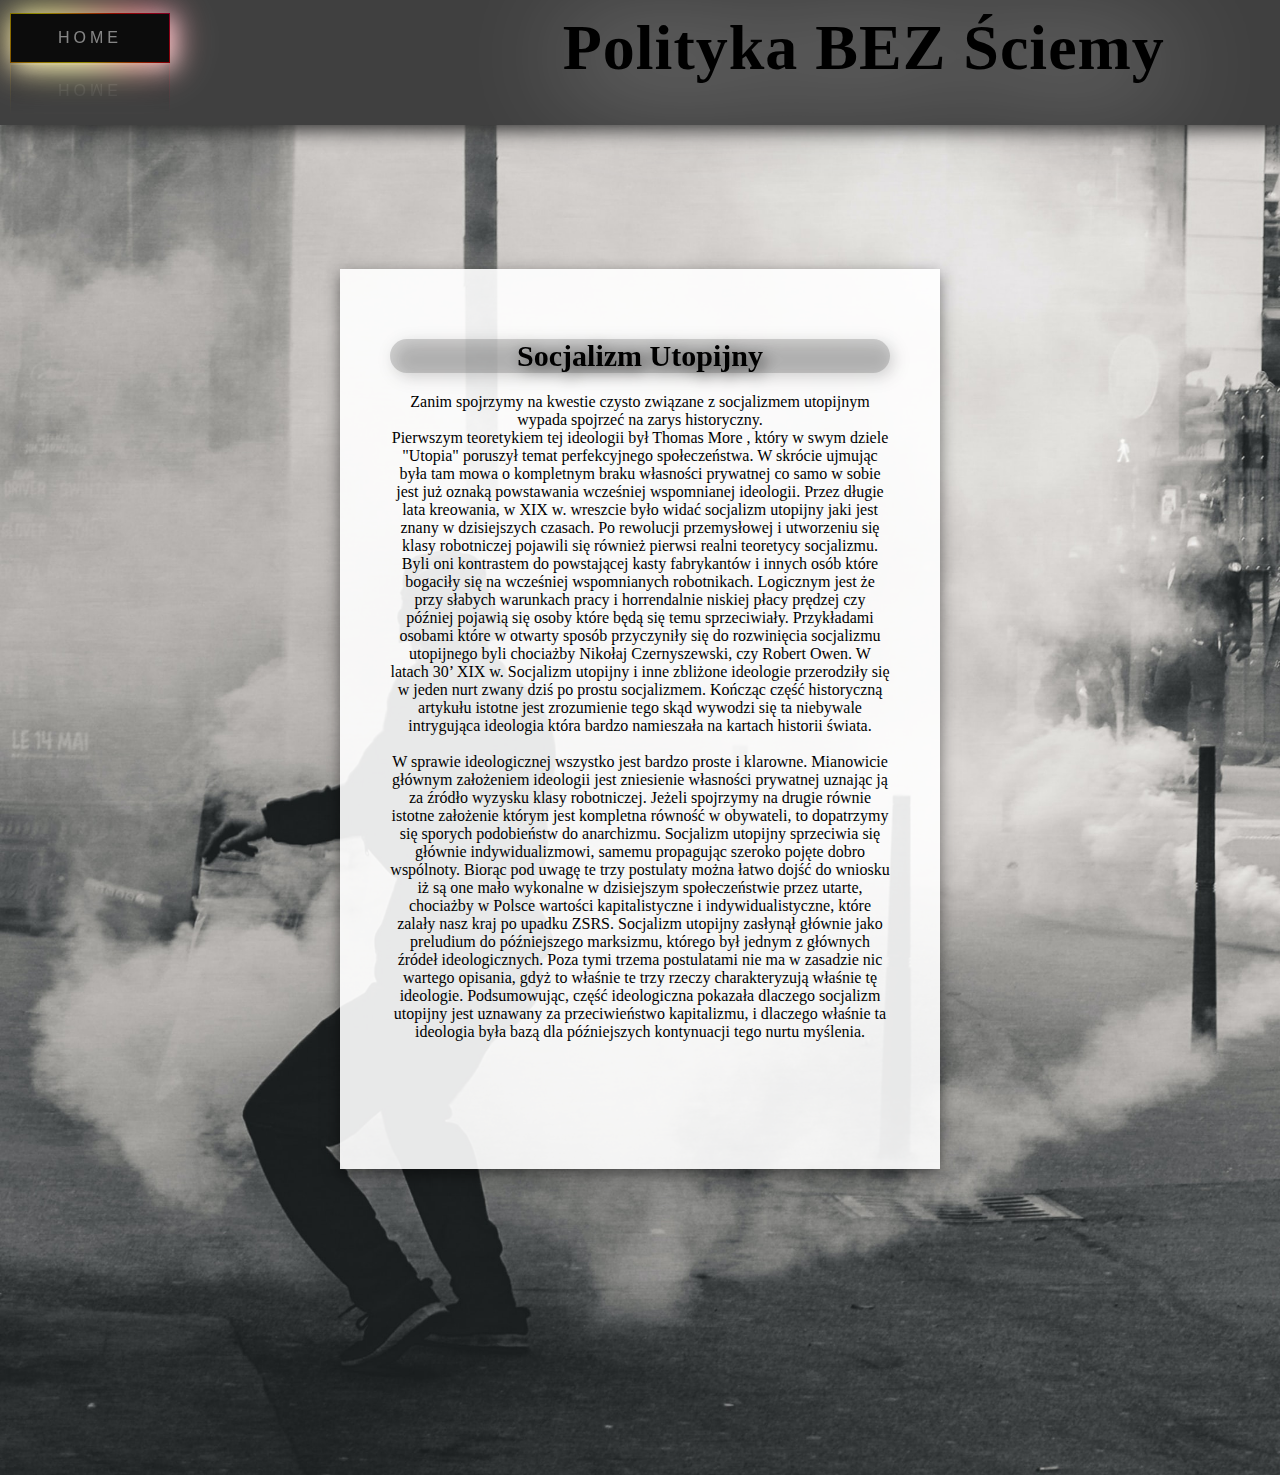
<file: soc_u.html>
<!DOCTYPE html>
<html>
	<head>
	<meta charset="UTF-8">
		<!<link rel= "stylesheet" type="text/css" href="{{ url_for('static', filename='styles/style.css') }}" />
		<link rel= "stylesheet" type="text/css" href="soc_u_style.css" />
		<title>Socjalizm Utopijny</title>	
	</head>
	<body>
		<div class="header">
			<div class="bg-image"></div>
			
			<div class="head-box">
				<a href="index.html"><span>Home</span></a>
				<h5>Polityka BEZ Ściemy</h5>
			</div>
		</div>
		
		<!================================!>
		
		<section>
				<div class="box">
					<div class="b">
						<!=================================================!>
						<h1>Socjalizm Utopijny</h1>
						<!=================================================!>
						<p>
							Zanim spojrzymy na kwestie czysto związane z socjalizmem utopijnym wypada
							spojrzeć na zarys historyczny.<br>
							Pierwszym teoretykiem tej ideologii był 
							Thomas More , który w swym dziele "Utopia" poruszył temat perfekcyjnego 
							społeczeństwa. W skrócie ujmując była tam mowa o kompletnym braku własności
							prywatnej co samo w sobie jest już oznaką powstawania wcześniej wspomnianej 
							ideologii. Przez długie lata kreowania, w XIX w. wreszcie było widać socjalizm
							utopijny jaki jest znany w dzisiejszych czasach. Po rewolucji przemysłowej i 
							utworzeniu się klasy robotniczej pojawili się również pierwsi realni teoretycy 
							socjalizmu. Byli oni kontrastem do powstającej kasty fabrykantów i innych osób 
							które bogaciły się na wcześniej wspomnianych robotnikach. Logicznym jest że 
							przy słabych warunkach pracy i horrendalnie niskiej płacy prędzej czy później 
							pojawią się osoby które będą się temu sprzeciwiały. Przykładami osobami które
							w otwarty sposób przyczyniły się do rozwinięcia socjalizmu utopijnego byli 
							chociażby Nikołaj Czernyszewski, czy Robert Owen. W latach 30’ XIX w. Socjalizm 
							utopijny i inne zbliżone ideologie przerodziły się w jeden nurt zwany dziś po
							prostu socjalizmem. Kończąc część historyczną artykułu istotne jest zrozumienie
							tego skąd wywodzi się ta niebywale intrygująca ideologia która bardzo namieszała 
							na kartach historii świata.
							<br>
							<br>
							W sprawie ideologicznej wszystko jest bardzo proste i klarowne. 
							Mianowicie głównym założeniem ideologii jest zniesienie własności 
							prywatnej uznając ją za źródło wyzysku klasy robotniczej. Jeżeli
							 spojrzymy na drugie równie istotne założenie którym jest kompletna
							 równość w obywateli, to dopatrzymy się sporych podobieństw do anarchizmu.
							 Socjalizm utopijny sprzeciwia się głównie indywidualizmowi, samemu propagując 
							 szeroko pojęte dobro wspólnoty. Biorąc pod uwagę te trzy postulaty można łatwo
							 dojść do wniosku iż są one mało wykonalne w dzisiejszym społeczeństwie przez 
							 utarte, chociażby w Polsce wartości kapitalistyczne i indywidualistyczne, które 
							 zalały nasz kraj po upadku ZSRS. Socjalizm utopijny zasłynął głównie jako preludium
							 do późniejszego marksizmu, którego był jednym z głównych źródeł ideologicznych. Poza
							 tymi trzema postulatami nie ma w zasadzie nic wartego opisania, gdyż to właśnie te 
							 trzy rzeczy charakteryzują właśnie tę ideologie. Podsumowując, część ideologiczna 
							 pokazała dlaczego socjalizm utopijny jest uznawany za przeciwieństwo kapitalizmu, 
							 i dlaczego właśnie ta ideologia była bazą dla późniejszych kontynuacji tego nurtu myślenia.
						</p>
						<!=================================================!>
					</div>
				</div>
				<br>
				
		</section>
		
	</body>

</html>
</file>
<file: aus_style.css>
html { overflow-y: hidden; }

.header 
{
	width: 100%;
	height: 125px;
	background: #333333;
	filter: drop-shadow(0px 0px 7px #262626);
	margin: 0;
	white-space: nowrap;
	display: flex;
}
.header h5
{	
	display: inline-block;
	margin: 0;
	font-family: "Copperplate", Fantasy;
	filter: drop-shadow(6px 8px 50px #ffffff);
	letter-spacing: 1px;
	line-height: 150%;
	font-size: 64px;
	float: center;
	
}
body
{
	margin: 0;
	padding: 0;
	font-family: sans-serif;
	background: #000000;
}
section
{
	padding: 0 100px;
	background: url(aboutus.jpg);
	background-image: blur(1px);
	height: 85vh;
	background-position: center;
	background-repeat: no-repeat;
	background-size: cover;
	display: flex;
	justify-content: center;
	align-items: center;
}
.box
{
	position: center;
	width: 500px;
	height: 565px;
	padding: 50px;
	background: rgba(255,255,255,.8);
	box-shadow: 0 5px 15px rgba(0,0,0,.5);
	display: block;
}

.box h1
{
	text-align: center;
	filter: drop-shadow(4px 4px 8px #262626);
	background: rgba(51,51,51, 0.2);
	border-radius: 30px;
}

.header a
{	
	display: inline-block;
	margin-right: 50%;
	margin-left: 10px;
	margin-top: 0;
	margin-bottom: 6px;
	letter-spacing: 4px;
	width: 160px;
	height: 50px;
	justify-content: center;
	filter: opacity(100%);
	line-height: 48px;
	background: #000;
	text-transform: uppercase;
	text-decoration: none;
	-webkit-box-reflect: below 1px linear-gradient(transparent, #0004);
	filter: drop-shadow(4px 4px 12px #ffffff);
}

.header a::before
{
	content: '';
	position: absolute;
	top: 0;
	left: 0;
	width: 100%;
	height: 100%;
	background: linear-gradient(45deg, #ff9900, #ffff00, #ff0000, #ff0066, #ff9900, #ffff00, #ff0000, #ff0066, #ff9900, #ffff00);
	background-size: 400%;
	opacity: 45%;
	transition: 0.5%;
	animation: animate 20s linear infinite;
}
.header a::after
{
	content: '';
	position: absolute;
	top: 0;
	left: 0;
	width: 100%;
	height: 100%;
	background: linear-gradient(45deg, #ff9900, #ffff00, #ff0000, #ff0066, #ff9900, #ffff00, #ff0000, #ff0066, #ff9900, #ffff00);
	background-size: 400%;
	opacity: 45%;
	filter: blur(20px);
	transition: 0.5%;
	animation: animate 20s linear infinite;
}
.header a:hover::before,
.header a:hover::after
{
	opacity: 1;
}
@keyframes animate
{
	0%
	{
		background-position: 0 0;
	}
	50%
	{
		background-position: 300% 0;
	}
	100%
	{
		background-position: 0 0;
	}
}

.header a span
{
	position: absolute;
	display: block;
	top: 1px;
	left: 1px;
	right: 1px;
	bottom: 1px;
	text-align: center;
	background: #0c0c0c;
	color: rgba(255,255,255,0.5);
	transition: 1s;
	z-index: 1;
}
.header a:hover span
{
	color: rgba(255,255,255,1);
}

.header a span::before
{
	content: '';
	position: absolute;
	top: 0;
	left: 0;
	width: 100%;
	height: 50%;
	background: (255,255,255,0.1);
}
.box p
{
	font-family: Calibri;
	text-align: center;
	filter: drop-shadow(4px 4px 15px #ffffff);	
}
</file>
<file: anstyle.css>
html { overflow-y: hidden; }

.header 
{
	width: 100%;
	height: 125px;
	background: #e6b800;
	filter: drop-shadow(0px 0px 7px #4d3d00);
	margin: 0;
	white-space: nowrap;
	display: flex;
}
.header h5
{	
	display: inline-block;
	margin: 0;
	font-family: "Copperplate", Fantasy;
	filter: drop-shadow(6px 8px 55px #ffffff);
	letter-spacing: 1px;
	line-height: 150%;
	font-size: 64px;
	float: center;
	
}

body
{
	margin: 0;
	padding: 0;
	font-family: sans-serif;
	background: #000000;
}
section
{
	padding: 0 100px;
	background: url(anbackground.jpg);
	background-image: blur(1px);
	height: 85vh;
	background-position: center;
	background-repeat: no-repeat;
	background-size: cover;
	display: flex;
	justify-content: center;
	align-items: center;
}
.box
{
	position: center;
	width: 500px;
	height: 150px;
	padding: 50px;
	background: rgba(255,255,255,.2);
	box-shadow: 0 5px 15px rgba(0,0,0,.5);
	display: block;
	margin-top: -5%;
}

.box h1
{
	text-align: center;
	filter: drop-shadow(4px 4px 8px #262626);
	background: rgba(51,51,51, 0.2);
	border-radius: 30px;
}

.header a
{	
	display: inline-block;
	margin-right: 50%;
	margin-left: 10px;
	margin-top: 0;
	margin-bottom: 6px;
	letter-spacing: 4px;
	width: 160px;
	height: 50px;
	justify-content: center;
	filter: opacity(100%);
	line-height: 48px;
	background: #000;
	text-transform: uppercase;
	text-decoration: none;
	-webkit-box-reflect: below 1px linear-gradient(transparent, #0004);
	filter: drop-shadow(4px 4px 12px #ffffff);
}

.header a::before
{
	content: '';
	position: absolute;
	top: 0;
	left: 0;
	width: 100%;
	height: 100%;
	background: linear-gradient(45deg, #ff9900, #ffff00, #ff0000, #ff0066, #ff9900, #ffff00, #ff0000, #ff0066, #ff9900, #ffff00);
	background-size: 400%;
	opacity: 45%;
	transition: 0.5%;
	animation: animate 20s linear infinite;
}
.header a::after
{
	content: '';
	position: absolute;
	top: 0;
	left: 0;
	width: 100%;
	height: 100%;
	background: linear-gradient(45deg, #ff9900, #ffff00, #ff0000, #ff0066, #ff9900, #ffff00, #ff0000, #ff0066, #ff9900, #ffff00);
	background-size: 400%;
	opacity: 45%;
	filter: blur(20px);
	transition: 0.5%;
	animation: animate 20s linear infinite;
}
.header a:hover::before,
.header a:hover::after
{
	opacity: 1;
}
@keyframes animate
{
	0%
	{
		background-position: 0 0;
	}
	50%
	{
		background-position: 300% 0;
	}
	100%
	{
		background-position: 0 0;
	}
}

.header a span
{
	position: absolute;
	display: block;
	top: 1px;
	left: 1px;
	right: 1px;
	bottom: 1px;
	text-align: center;
	background: #0c0c0c;
	color: rgba(255,255,255,0.5);
	transition: 1s;
	z-index: 1;
}
.header a:hover span
{
	color: rgba(255,255,255,1);
}

.header a span::before
{
	content: '';
	position: absolute;
	top: 0;
	left: 0;
	width: 100%;
	height: 50%;
	background: (255,255,255,0.1);
}

/*==========================================================================*/
.box .b a
{
	width: 150px;
	height:43px;
	margin:0px auto;
	display:block;
	text-align: center;
	display: flex;
	padding: 10px 30px;
	text-decoration: none;
	text-transform: uppercase;
	color: rgba(255,255,255,0.4);
	background: #262c37;
	letter-spacing: 2px;
	font-size: 16px;
	transition: 0.5s;
	filter: drop-shadow(4px 4px 12px #262626);
	
	justify-content: center;
	align-items: center;
}
.box .b a:hover
{
	color: rgba(255, 255, 255, 1);
}
.box .b a span
{
	display: block;
	position: absolute;
	background: #2894ff;
}
.box .b a span:nth-child(1)
{
	left: 0;
	bottom: 0;
	width: 2px;
	height: 100%;
	transform: scaleY(0);
	transform-origin: top;
	transition: transform 0.5s;
}
.box .b a:hover span:nth-child(1)
{
	transform: scaleY(1);
	transform-origin: bottom;
	transition: transform 0.5s;
}

.box .b a span:nth-child(2)
{
	left: 0;
	bottom: 0;
	width: 100%;
	height: 2px;
	transform: scaleX(0);
	transform-origin: right;
	transition: transform 0.5s;
}
.box .b a:hover span:nth-child(2)
{
	transform: scaleX(1);
	transform-origin: left;
	transition: transform 0.5s;
}

.box .b a span:nth-child(3)
{
	right: 0;
	bottom: 0;
	width: 2px;
	height: 100%;
	transform: scaleY(0);
	transform-origin: top;
	transition: transform 0.5s;
	transition-delay: 0.5s;
}
.box .b a:hover span:nth-child(3)
{
	transform: scaleY(1);
	transform-origin: bottom;
	transition: transform 0.5s;
	transition-delay: 0.5s;
}

.box .b a span:nth-child(4)
{
	left: 0;
	top: 0;
	width: 100%;
	height: 2px;
	transform: scaleX(0);
	transform-origin: right;
	transition: transform 0.5s;
	transition-delay: 0.5s;
}
.box .b a:hover span:nth-child(4)
{
	transform: scaleX(1);
	transform-origin: left;
	transition: transform 0.5s;
	transition-delay: 0.5s;
}
/*==========================================================================*/
.box .c a
{
	width: 150px;
	height:43px;
	margin:0px auto;
	display:block;
	text-align: center;
	display: flex;
	padding: 10px 30px;
	text-decoration: none;
	text-transform: uppercase;
	color: rgba(255,255,255,0.4);
	background: #262c37;
	letter-spacing: 2px;
	font-size: 16px;
	transition: 0.5s;
	filter: drop-shadow(4px 4px 12px #262626);
	
	justify-content: center;
	align-items: center;
}
.box .c a:hover
{
	color: rgba(255, 255, 255, 1);
}
.box .c a span
{
	display: block;
	position: absolute;
	background: #2894ff;
}
.box .c a span:nth-child(1)
{
	left: 0;
	bottom: 0;
	width: 2px;
	height: 100%;
	transform: scaleY(0);
	transform-origin: top;
	transition: transform 0.5s;
}
.box .c a:hover span:nth-child(1)
{
	transform: scaleY(1);
	transform-origin: bottom;
	transition: transform 0.5s;
}

.box .c a span:nth-child(2)
{
	left: 0;
	bottom: 0;
	width: 100%;
	height: 2px;
	transform: scaleX(0);
	transform-origin: right;
	transition: transform 0.5s;
}
.box .c a:hover span:nth-child(2)
{
	transform: scaleX(1);
	transform-origin: left;
	transition: transform 0.5s;
}

.box .c a span:nth-child(3)
{
	right: 0;
	bottom: 0;
	width: 2px;
	height: 100%;
	transform: scaleY(0);
	transform-origin: top;
	transition: transform 0.5s;
	transition-delay: 0.5s;
}
.box .c a:hover span:nth-child(3)
{
	transform: scaleY(1);
	transform-origin: bottom;
	transition: transform 0.5s;
	transition-delay: 0.5s;
}

.box .c a span:nth-child(4)
{
	left: 0;
	top: 0;
	width: 100%;
	height: 2px;
	transform: scaleX(0);
	transform-origin: right;
	transition: transform 0.5s;
	transition-delay: 0.5s;
}
.box .c a:hover span:nth-child(4)
{
	transform: scaleX(1);
	transform-origin: left;
	transition: transform 0.5s;
	transition-delay: 0.5s;
}
</file>
<file: anarchizmstyle.css>
.header 
{
	width: 100%;
	height: 125px;
	background: #404040;
	filter: drop-shadow(4px 4px 10px #262626);
	margin: 0;
	white-space: nowrap;
	display: flex;
}
.header h5
{	
	display: inline-block;
	margin: 0;
	font-family: "Copperplate", Fantasy;
	filter: drop-shadow(6px 8px 55px #ffffff);
	letter-spacing: 1px;
	line-height: 150%;
	font-size: 64px;
	float: center;
	
}

body
{
	margin: 0;
	padding: 0;
	font-family: sans-serif;
	background: #000000;
}
section
{
	padding: 0 100px;
	background: url(article.jpg);
	background-image: blur(1px);
	height: 180vh;
	background-position: center;
	background-repeat: no-repeat;
	background-size: cover;
	display: flex;
	justify-content: center;
	align-items: center;
}
.box
{
	position: center;
	width: 500px;
	height: 1100px;
	padding: 50px;
	background: rgba(255,255,255,.9);
	box-shadow: 0 5px 15px rgba(0,0,0,.5);
	display: block;
	margin-top: -15%;
}


.box h1
{
	text-align: center;
	filter: drop-shadow(4px 4px 8px #262626);
	background: rgba(51,51,51, 0.2);
	border-radius: 30px;
}

.header a
{	
	display: inline-block;
	margin-right: 50%;
	margin-left: 10px;
	margin-top: 0;
	margin-bottom: 6px;
	letter-spacing: 4px;
	width: 160px;
	height: 50px;
	justify-content: center;
	filter: opacity(100%);
	line-height: 48px;
	background: #000;
	text-transform: uppercase;
	text-decoration: none;
	-webkit-box-reflect: below 1px linear-gradient(transparent, #0004);
	filter: drop-shadow(4px 4px 12px #ffffff);
}

.header a::before
{
	content: '';
	position: absolute;
	top: 0;
	left: 0;
	width: 100%;
	height: 100%;
	background: linear-gradient(45deg, #ff9900, #ffff00, #ff0000, #ff0066, #ff9900, #ffff00, #ff0000, #ff0066, #ff9900, #ffff00);
	background-size: 400%;
	opacity: 45%;
	transition: 0.5%;
	animation: animate 20s linear infinite;
}
.header a::after
{
	content: '';
	position: absolute;
	top: 0;
	left: 0;
	width: 100%;
	height: 100%;
	background: linear-gradient(45deg, #ff9900, #ffff00, #ff0000, #ff0066, #ff9900, #ffff00, #ff0000, #ff0066, #ff9900, #ffff00);
	background-size: 400%;
	opacity: 45%;
	filter: blur(20px);
	transition: 0.5%;
	animation: animate 20s linear infinite;
}
.header a:hover::before,
.header a:hover::after
{
	opacity: 1;
}
@keyframes animate
{
	0%
	{
		background-position: 0 0;
	}
	50%
	{
		background-position: 300% 0;
	}
	100%
	{
		background-position: 0 0;
	}
}

.header a span
{
	position: absolute;
	display: block;
	top: 1px;
	left: 1px;
	right: 1px;
	bottom: 1px;
	text-align: center;
	background: #0c0c0c;
	color: rgba(255,255,255,0.5);
	transition: 1s;
	z-index: 1;
}
.header a:hover span
{
	color: rgba(255,255,255,1);
}

.header a span::before
{
	content: '';
	position: absolute;
	top: 0;
	left: 0;
	width: 100%;
	height: 50%;
	background: (255,255,255,0.1);
}

.box .b h1
{
	font-family: "Bodoni MT";
	font-size: 30px;
}
.box .b p
{
	font-family: Calibri;
	text-align: center 
}
</file>
<file: capstyle.css>
html { overflow-y: hidden; }

.header 
{
	width: 100%;
	height: 125px;
	background: #003cb3;
	filter: drop-shadow(0px 0px 7px #0d0d3f);
	margin: 0;
	white-space: nowrap;
	display: flex;
}
.header h5
{	
	display: inline-block;
	margin: 0;
	font-family: "Copperplate", Fantasy;
	filter: drop-shadow(6px 8px 55px #ffffff);
	letter-spacing: 1px;
	line-height: 150%;
	font-size: 64px;
	float: center;
	
}

body
{
	margin: 0;
	padding: 0;
	font-family: sans-serif;
	background: #000000;
}
section
{
	padding: 0 100px;
	background: url(cap_background.jpg);
	background-image: blur(1px);
	height: 85vh;
	background-position: center;
	background-repeat: no-repeat;
	background-size: cover;
	display: flex;
	justify-content: center;
	align-items: center;
}
.box
{
	position: center;
	width: 500px;
	height: 100px;
	padding: 50px;
	background: rgba(255,255,255,.2);
	box-shadow: 0 5px 15px rgba(0,0,0,.5);
	display: block;
	margin-top: -5%;
}

.box h1
{
	text-align: center;
	filter: drop-shadow(4px 4px 8px #262626);
	background: rgba(51,51,51, 0.2);
	border-radius: 30px;
}

.header a
{	
	display: inline-block;
	margin-right: 50%;
	margin-left: 10px;
	margin-top: 0;
	margin-bottom: 6px;
	letter-spacing: 4px;
	width: 160px;
	height: 50px;
	justify-content: center;
	filter: opacity(100%);
	line-height: 48px;
	background: #000;
	text-transform: uppercase;
	text-decoration: none;
	-webkit-box-reflect: below 1px linear-gradient(transparent, #0004);
	filter: drop-shadow(4px 4px 12px #ffffff);
}

.header a::before
{
	content: '';
	position: absolute;
	top: 0;
	left: 0;
	width: 100%;
	height: 100%;
	background: linear-gradient(45deg, #ff9900, #ffff00, #ff0000, #ff0066, #ff9900, #ffff00, #ff0000, #ff0066, #ff9900, #ffff00);
	background-size: 400%;
	opacity: 45%;
	transition: 0.5%;
	animation: animate 20s linear infinite;
}
.header a::after
{
	content: '';
	position: absolute;
	top: 0;
	left: 0;
	width: 100%;
	height: 100%;
	background: linear-gradient(45deg, #ff9900, #ffff00, #ff0000, #ff0066, #ff9900, #ffff00, #ff0000, #ff0066, #ff9900, #ffff00);
	background-size: 400%;
	opacity: 45%;
	filter: blur(20px);
	transition: 0.5%;
	animation: animate 20s linear infinite;
}
.header a:hover::before,
.header a:hover::after
{
	opacity: 1;
}
@keyframes animate
{
	0%
	{
		background-position: 0 0;
	}
	50%
	{
		background-position: 300% 0;
	}
	100%
	{
		background-position: 0 0;
	}
}

.header a span
{
	position: absolute;
	display: block;
	top: 1px;
	left: 1px;
	right: 1px;
	bottom: 1px;
	text-align: center;
	background: #0c0c0c;
	color: rgba(255,255,255,0.5);
	transition: 1s;
	z-index: 1;
}
.header a:hover span
{
	color: rgba(255,255,255,1);
}

.header a span::before
{
	content: '';
	position: absolute;
	top: 0;
	left: 0;
	width: 100%;
	height: 50%;
	background: (255,255,255,0.1);
}

/*==========================================================================*/
.box .b a
{
	width: 150px;
	height:43px;
	margin:0px auto;
	display:block;
	text-align: center;
	display: flex;
	padding: 10px 30px;
	text-decoration: none;
	text-transform: uppercase;
	color: rgba(255,255,255,0.4);
	background: #262c37;
	letter-spacing: 2px;
	font-size: 16px;
	transition: 0.5s;
	filter: drop-shadow(4px 4px 12px #262626);
	
	justify-content: center;
	align-items: center;
}
.box .b a:hover
{
	color: rgba(255, 255, 255, 1);
}
.box .b a span
{
	display: block;
	position: absolute;
	background: #2894ff;
}
.box .b a span:nth-child(1)
{
	left: 0;
	bottom: 0;
	width: 2px;
	height: 100%;
	transform: scaleY(0);
	transform-origin: top;
	transition: transform 0.5s;
}
.box .b a:hover span:nth-child(1)
{
	transform: scaleY(1);
	transform-origin: bottom;
	transition: transform 0.5s;
}

.box .b a span:nth-child(2)
{
	left: 0;
	bottom: 0;
	width: 100%;
	height: 2px;
	transform: scaleX(0);
	transform-origin: right;
	transition: transform 0.5s;
}
.box .b a:hover span:nth-child(2)
{
	transform: scaleX(1);
	transform-origin: left;
	transition: transform 0.5s;
}

.box .b a span:nth-child(3)
{
	right: 0;
	bottom: 0;
	width: 2px;
	height: 100%;
	transform: scaleY(0);
	transform-origin: top;
	transition: transform 0.5s;
	transition-delay: 0.5s;
}
.box .b a:hover span:nth-child(3)
{
	transform: scaleY(1);
	transform-origin: bottom;
	transition: transform 0.5s;
	transition-delay: 0.5s;
}

.box .b a span:nth-child(4)
{
	left: 0;
	top: 0;
	width: 100%;
	height: 2px;
	transform: scaleX(0);
	transform-origin: right;
	transition: transform 0.5s;
	transition-delay: 0.5s;
}
.box .b a:hover span:nth-child(4)
{
	transform: scaleX(1);
	transform-origin: left;
	transition: transform 0.5s;
	transition-delay: 0.5s;
}
</file>
<file: p_an.css>
.header 
{
	width: 100%;
	height: 125px;
	background: #404040;
	filter: drop-shadow(4px 4px 10px #262626);
	margin: 0;
	white-space: nowrap;
	display: flex;
}
.header h5
{	
	display: inline-block;
	margin: 0;
	font-family: "Copperplate", Fantasy;
	filter: drop-shadow(6px 8px 55px #ffffff);
	letter-spacing: 1px;
	line-height: 150%;
	font-size: 64px;
	float: center;
	
}

body
{
	margin: 0;
	padding: 0;
	font-family: sans-serif;
	background: #000000;
}
section
{
	padding: 0 100px;
	background: url(article.jpg);
	background-image: blur(1px);
	height: 180vh;
	background-position: center;
	background-repeat: no-repeat;
	background-size: cover;
	display: flex;
	justify-content: center;
	align-items: center;
}
.box
{
	position: center;
	width: 500px;
	height: 1100px;
	padding: 50px;
	background: rgba(255,255,255,.9);
	box-shadow: 0 5px 15px rgba(0,0,0,.5);
	display: block;
	margin-top: -15%;
}


.box h1
{
	text-align: center;
	filter: drop-shadow(4px 4px 8px #262626);
	background: rgba(51,51,51, 0.2);
	border-radius: 30px;
}

.header a
{	
	display: inline-block;
	margin-right: 50%;
	margin-left: 10px;
	margin-top: 0;
	margin-bottom: 6px;
	letter-spacing: 4px;
	width: 160px;
	height: 50px;
	justify-content: center;
	filter: opacity(100%);
	line-height: 48px;
	background: #000;
	text-transform: uppercase;
	text-decoration: none;
	-webkit-box-reflect: below 1px linear-gradient(transparent, #0004);
	filter: drop-shadow(4px 4px 12px #ffffff);
}

.header a::before
{
	content: '';
	position: absolute;
	top: 0;
	left: 0;
	width: 100%;
	height: 100%;
	background: linear-gradient(45deg, #ff9900, #ffff00, #ff0000, #ff0066, #ff9900, #ffff00, #ff0000, #ff0066, #ff9900, #ffff00);
	background-size: 400%;
	opacity: 45%;
	transition: 0.5%;
	animation: animate 20s linear infinite;
}
.header a::after
{
	content: '';
	position: absolute;
	top: 0;
	left: 0;
	width: 100%;
	height: 100%;
	background: linear-gradient(45deg, #ff9900, #ffff00, #ff0000, #ff0066, #ff9900, #ffff00, #ff0000, #ff0066, #ff9900, #ffff00);
	background-size: 400%;
	opacity: 45%;
	filter: blur(20px);
	transition: 0.5%;
	animation: animate 20s linear infinite;
}
.header a:hover::before,
.header a:hover::after
{
	opacity: 1;
}
@keyframes animate
{
	0%
	{
		background-position: 0 0;
	}
	50%
	{
		background-position: 300% 0;
	}
	100%
	{
		background-position: 0 0;
	}
}

.header a span
{
	position: absolute;
	display: block;
	top: 1px;
	left: 1px;
	right: 1px;
	bottom: 1px;
	text-align: center;
	background: #0c0c0c;
	color: rgba(255,255,255,0.5);
	transition: 1s;
	z-index: 1;
}
.header a:hover span
{
	color: rgba(255,255,255,1);
}

.header a span::before
{
	content: '';
	position: absolute;
	top: 0;
	left: 0;
	width: 100%;
	height: 50%;
	background: (255,255,255,0.1);
}

.box .b h1
{
	font-family: "Bodoni MT";
	font-size: 30px;
}
.box .b p
{
	font-family: Calibri;
	text-align: center; 
}
</file>
<file: p_capstyle.css>
.header 
{
	width: 100%;
	height: 125px;
	background: #404040;
	filter: drop-shadow(4px 4px 10px #262626);
	margin: 0;
	white-space: nowrap;
	display: flex;
}
.header h5
{	
	display: inline-block;
	margin: 0;
	font-family: "Copperplate", Fantasy;
	filter: drop-shadow(6px 8px 55px #ffffff);
	letter-spacing: 1px;
	line-height: 150%;
	font-size: 64px;
	float: center;
	
}

body
{
	margin: 0;
	padding: 0;
	font-family: sans-serif;
	background: #000000;
}
section
{
	padding: 0 100px;
	background: url(article.jpg);
	background-image: blur(1px);
	height: 180vh;
	background-position: center;
	background-repeat: no-repeat;
	background-size: cover;
	display: flex;
	justify-content: center;
	align-items: center;
}
.box
{
	position: center;
	width: 500px;
	height: 1100px;
	padding: 50px;
	background: rgba(255,255,255,.9);
	box-shadow: 0 5px 15px rgba(0,0,0,.5);
	display: block;
	margin-top: -15%;
}


.box h1
{
	text-align: center;
	filter: drop-shadow(4px 4px 8px #262626);
	background: rgba(51,51,51, 0.2);
	border-radius: 30px;
}

.header a
{	
	display: inline-block;
	margin-right: 50%;
	margin-left: 10px;
	margin-top: 0;
	margin-bottom: 6px;
	letter-spacing: 4px;
	width: 160px;
	height: 50px;
	justify-content: center;
	filter: opacity(100%);
	line-height: 48px;
	background: #000;
	text-transform: uppercase;
	text-decoration: none;
	-webkit-box-reflect: below 1px linear-gradient(transparent, #0004);
	filter: drop-shadow(4px 4px 12px #ffffff);
}

.header a::before
{
	content: '';
	position: absolute;
	top: 0;
	left: 0;
	width: 100%;
	height: 100%;
	background: linear-gradient(45deg, #ff9900, #ffff00, #ff0000, #ff0066, #ff9900, #ffff00, #ff0000, #ff0066, #ff9900, #ffff00);
	background-size: 400%;
	opacity: 45%;
	transition: 0.5%;
	animation: animate 20s linear infinite;
}
.header a::after
{
	content: '';
	position: absolute;
	top: 0;
	left: 0;
	width: 100%;
	height: 100%;
	background: linear-gradient(45deg, #ff9900, #ffff00, #ff0000, #ff0066, #ff9900, #ffff00, #ff0000, #ff0066, #ff9900, #ffff00);
	background-size: 400%;
	opacity: 45%;
	filter: blur(20px);
	transition: 0.5%;
	animation: animate 20s linear infinite;
}
.header a:hover::before,
.header a:hover::after
{
	opacity: 1;
}
@keyframes animate
{
	0%
	{
		background-position: 0 0;
	}
	50%
	{
		background-position: 300% 0;
	}
	100%
	{
		background-position: 0 0;
	}
}

.header a span
{
	position: absolute;
	display: block;
	top: 1px;
	left: 1px;
	right: 1px;
	bottom: 1px;
	text-align: center;
	background: #0c0c0c;
	color: rgba(255,255,255,0.5);
	transition: 1s;
	z-index: 1;
}
.header a:hover span
{
	color: rgba(255,255,255,1);
}

.header a span::before
{
	content: '';
	position: absolute;
	top: 0;
	left: 0;
	width: 100%;
	height: 50%;
	background: (255,255,255,0.1);
}

.box .b h1
{
	font-family: "Bodoni MT";
	font-size: 30px;
}
.box .b p
{
	font-family: Calibri;
	text-align: center 
}
</file>
<file: psstyle.css>
html { overflow-y: hidden; }

.header 
{
	width: 100%;
	height: 125px;
	background: #003cb3;
	filter: drop-shadow(0px 0px 7px #0d0d3f);
	margin: 0;
	white-space: nowrap;
	display: flex;
}
.header h5
{	
	display: inline-block;
	margin: 0;
	font-family: "Copperplate", Fantasy;
	filter: drop-shadow(6px 8px 55px #ffffff);
	letter-spacing: 1px;
	line-height: 150%;
	font-size: 64px;
	float: center;
	
}

body
{
	margin: 0;
	padding: 0;
	font-family: sans-serif;
	background: #000000;
}
section
{
	padding: 0 100px;
	background: url(ps_background.jpg);
	background-image: blur(1px);
	height: 85vh;
	background-position: center;
	background-repeat: no-repeat;
	background-size: cover;
	display: flex;
	justify-content: center;
	align-items: center;
}
.box
{
	position: center;
	width: 500px;
	height: 100px;
	padding: 50px;
	background: rgba(255,255,255,.2);
	box-shadow: 0 5px 15px rgba(0,0,0,.5);
	display: block;
}

.box h1
{
	text-align: center;
	filter: drop-shadow(4px 4px 8px #262626);
	background: rgba(51,51,51, 0.2);
	border-radius: 30px;
}

.header a
{	
	display: inline-block;
	margin-right: 50%;
	margin-left: 10px;
	margin-top: 0;
	margin-bottom: 6px;
	letter-spacing: 4px;
	width: 160px;
	height: 50px;
	justify-content: center;
	filter: opacity(100%);
	line-height: 48px;
	background: #000;
	text-transform: uppercase;
	text-decoration: none;
	-webkit-box-reflect: below 1px linear-gradient(transparent, #0004);
	filter: drop-shadow(4px 4px 12px #ffffff);
}

.header a::before
{
	content: '';
	position: absolute;
	top: 0;
	left: 0;
	width: 100%;
	height: 100%;
	background: linear-gradient(45deg, #ff9900, #ffff00, #ff0000, #ff0066, #ff9900, #ffff00, #ff0000, #ff0066, #ff9900, #ffff00);
	background-size: 400%;
	opacity: 45%;
	transition: 0.5%;
	animation: animate 20s linear infinite;
}
.header a::after
{
	content: '';
	position: absolute;
	top: 0;
	left: 0;
	width: 100%;
	height: 100%;
	background: linear-gradient(45deg, #ff9900, #ffff00, #ff0000, #ff0066, #ff9900, #ffff00, #ff0000, #ff0066, #ff9900, #ffff00);
	background-size: 400%;
	opacity: 45%;
	filter: blur(20px);
	transition: 0.5%;
	animation: animate 20s linear infinite;
}
.header a:hover::before,
.header a:hover::after
{
	opacity: 1;
}
@keyframes animate
{
	0%
	{
		background-position: 0 0;
	}
	50%
	{
		background-position: 300% 0;
	}
	100%
	{
		background-position: 0 0;
	}
}

.header a span
{
	position: absolute;
	display: block;
	top: 1px;
	left: 1px;
	right: 1px;
	bottom: 1px;
	text-align: center;
	background: #0c0c0c;
	color: rgba(255,255,255,0.5);
	transition: 1s;
	z-index: 1;
}
.header a:hover span
{
	color: rgba(255,255,255,1);
}

.header a span::before
{
	content: '';
	position: absolute;
	top: 0;
	left: 0;
	width: 100%;
	height: 50%;
	background: (255,255,255,0.1);
}

/*==========================================================================*/
.box .b a
{
	width: 150px;
	height:43px;
	margin:0px auto;
	display:block;
	text-align: center;
	display: flex;
	padding: 10px 30px;
	text-decoration: none;
	text-transform: uppercase;
	color: rgba(255,255,255,0.4);
	background: #262c37;
	letter-spacing: 2px;
	font-size: 16px;
	transition: 0.5s;
	filter: drop-shadow(4px 4px 12px #262626);
	
	justify-content: center;
	align-items: center;
}
.box .b a:hover
{
	color: rgba(255, 255, 255, 1);
}
.box .b a span
{
	display: block;
	position: absolute;
	background: #2894ff;
}
.box .b a span:nth-child(1)
{
	left: 0;
	bottom: 0;
	width: 2px;
	height: 100%;
	transform: scaleY(0);
	transform-origin: top;
	transition: transform 0.5s;
}
.box .b a:hover span:nth-child(1)
{
	transform: scaleY(1);
	transform-origin: bottom;
	transition: transform 0.5s;
}

.box .b a span:nth-child(2)
{
	left: 0;
	bottom: 0;
	width: 100%;
	height: 2px;
	transform: scaleX(0);
	transform-origin: right;
	transition: transform 0.5s;
}
.box .b a:hover span:nth-child(2)
{
	transform: scaleX(1);
	transform-origin: left;
	transition: transform 0.5s;
}

.box .b a span:nth-child(3)
{
	right: 0;
	bottom: 0;
	width: 2px;
	height: 100%;
	transform: scaleY(0);
	transform-origin: top;
	transition: transform 0.5s;
	transition-delay: 0.5s;
}
.box .b a:hover span:nth-child(3)
{
	transform: scaleY(1);
	transform-origin: bottom;
	transition: transform 0.5s;
	transition-delay: 0.5s;
}

.box .b a span:nth-child(4)
{
	left: 0;
	top: 0;
	width: 100%;
	height: 2px;
	transform: scaleX(0);
	transform-origin: right;
	transition: transform 0.5s;
	transition-delay: 0.5s;
}
.box .b a:hover span:nth-child(4)
{
	transform: scaleX(1);
	transform-origin: left;
	transition: transform 0.5s;
	transition-delay: 0.5s;
}
</file>
<file: ps_ps_style.css>
.header 
{
	width: 100%;
	height: 125px;
	background: #404040;
	filter: drop-shadow(4px 4px 10px #262626);
	margin: 0;
	white-space: nowrap;
	display: flex;
}
.header h5
{	
	display: inline-block;
	margin: 0;
	font-family: "Copperplate", Fantasy;
	filter: drop-shadow(6px 8px 55px #ffffff);
	letter-spacing: 1px;
	line-height: 150%;
	font-size: 64px;
	float: center;
	
}

body
{
	margin: 0;
	padding: 0;
	font-family: sans-serif;
	background: #000000;
}
section
{
	padding: 0 100px;
	background: url(article.jpg);
	background-image: blur(1px);
	height: 180vh;
	background-position: center;
	background-repeat: no-repeat;
	background-size: cover;
	display: flex;
	justify-content: center;
	align-items: center;
}
.box
{
	position: center;
	width: 500px;
	height: 1100px;
	padding: 50px;
	background: rgba(255,255,255,.9);
	box-shadow: 0 5px 15px rgba(0,0,0,.5);
	display: block;
	margin-top: -15%;
}


.box h1
{
	text-align: center;
	filter: drop-shadow(4px 4px 8px #262626);
	background: rgba(51,51,51, 0.2);
	border-radius: 30px;
}

.header a
{	
	display: inline-block;
	margin-right: 50%;
	margin-left: 10px;
	margin-top: 0;
	margin-bottom: 6px;
	letter-spacing: 4px;
	width: 160px;
	height: 50px;
	justify-content: center;
	filter: opacity(100%);
	line-height: 48px;
	background: #000;
	text-transform: uppercase;
	text-decoration: none;
	-webkit-box-reflect: below 1px linear-gradient(transparent, #0004);
	filter: drop-shadow(4px 4px 12px #ffffff);
}

.header a::before
{
	content: '';
	position: absolute;
	top: 0;
	left: 0;
	width: 100%;
	height: 100%;
	background: linear-gradient(45deg, #ff9900, #ffff00, #ff0000, #ff0066, #ff9900, #ffff00, #ff0000, #ff0066, #ff9900, #ffff00);
	background-size: 400%;
	opacity: 45%;
	transition: 0.5%;
	animation: animate 20s linear infinite;
}
.header a::after
{
	content: '';
	position: absolute;
	top: 0;
	left: 0;
	width: 100%;
	height: 100%;
	background: linear-gradient(45deg, #ff9900, #ffff00, #ff0000, #ff0066, #ff9900, #ffff00, #ff0000, #ff0066, #ff9900, #ffff00);
	background-size: 400%;
	opacity: 45%;
	filter: blur(20px);
	transition: 0.5%;
	animation: animate 20s linear infinite;
}
.header a:hover::before,
.header a:hover::after
{
	opacity: 1;
}
@keyframes animate
{
	0%
	{
		background-position: 0 0;
	}
	50%
	{
		background-position: 300% 0;
	}
	100%
	{
		background-position: 0 0;
	}
}

.header a span
{
	position: absolute;
	display: block;
	top: 1px;
	left: 1px;
	right: 1px;
	bottom: 1px;
	text-align: center;
	background: #0c0c0c;
	color: rgba(255,255,255,0.5);
	transition: 1s;
	z-index: 1;
}
.header a:hover span
{
	color: rgba(255,255,255,1);
}

.header a span::before
{
	content: '';
	position: absolute;
	top: 0;
	left: 0;
	width: 100%;
	height: 50%;
	background: (255,255,255,0.1);
}

.box .b h1
{
	font-family: "Bodoni MT";
	font-size: 30px;
}
.box .b p
{
	font-family: Calibri;
	text-align: center 
}
</file>
<file: soc_u_style.css>
.header 
{
	width: 100%;
	height: 125px;
	background: #404040;
	filter: drop-shadow(4px 4px 10px #262626);
	margin: 0;
	white-space: nowrap;
	display: flex;
}
.header h5
{	
	display: inline-block;
	margin: 0;
	font-family: "Copperplate", Fantasy;
	filter: drop-shadow(6px 8px 55px #ffffff);
	letter-spacing: 1px;
	line-height: 150%;
	font-size: 64px;
	float: center;
	
}

body
{
	margin: 0;
	padding: 0;
	font-family: sans-serif;
	background: #000000;
}
section
{
	padding: 0 100px;
	background: url(article.jpg);
	background-image: blur(1px);
	height: 150vh;
	background-position: center;
	background-repeat: no-repeat;
	background-size: cover;
	display: flex;
	justify-content: center;
	align-items: center;
}
.box
{
	position: center;
	width: 500px;
	height: 800px;
	padding: 50px;
	background: rgba(255,255,255,.9);
	box-shadow: 0 5px 15px rgba(0,0,0,.5);
	display: block;
	margin-top: -15%;
}


.box h1
{
	text-align: center;
	filter: drop-shadow(4px 4px 8px #262626);
	background: rgba(51,51,51, 0.2);
	border-radius: 30px;
}

.header a
{	
	display: inline-block;
	margin-right: 50%;
	margin-left: 10px;
	margin-top: 0;
	margin-bottom: 6px;
	letter-spacing: 4px;
	width: 160px;
	height: 50px;
	justify-content: center;
	filter: opacity(100%);
	line-height: 48px;
	background: #000;
	text-transform: uppercase;
	text-decoration: none;
	-webkit-box-reflect: below 1px linear-gradient(transparent, #0004);
	filter: drop-shadow(4px 4px 12px #ffffff);
}

.header a::before
{
	content: '';
	position: absolute;
	top: 0;
	left: 0;
	width: 100%;
	height: 100%;
	background: linear-gradient(45deg, #ff9900, #ffff00, #ff0000, #ff0066, #ff9900, #ffff00, #ff0000, #ff0066, #ff9900, #ffff00);
	background-size: 400%;
	opacity: 45%;
	transition: 0.5%;
	animation: animate 20s linear infinite;
}
.header a::after
{
	content: '';
	position: absolute;
	top: 0;
	left: 0;
	width: 100%;
	height: 100%;
	background: linear-gradient(45deg, #ff9900, #ffff00, #ff0000, #ff0066, #ff9900, #ffff00, #ff0000, #ff0066, #ff9900, #ffff00);
	background-size: 400%;
	opacity: 45%;
	filter: blur(20px);
	transition: 0.5%;
	animation: animate 20s linear infinite;
}
.header a:hover::before,
.header a:hover::after
{
	opacity: 1;
}
@keyframes animate
{
	0%
	{
		background-position: 0 0;
	}
	50%
	{
		background-position: 300% 0;
	}
	100%
	{
		background-position: 0 0;
	}
}

.header a span
{
	position: absolute;
	display: block;
	top: 1px;
	left: 1px;
	right: 1px;
	bottom: 1px;
	text-align: center;
	background: #0c0c0c;
	color: rgba(255,255,255,0.5);
	transition: 1s;
	z-index: 1;
}
.header a:hover span
{
	color: rgba(255,255,255,1);
}

.header a span::before
{
	content: '';
	position: absolute;
	top: 0;
	left: 0;
	width: 100%;
	height: 50%;
	background: (255,255,255,0.1);
}

.box .b h1
{
	font-family: "Bodoni MT";
	font-size: 30px;
}
.box .b p
{
	font-family: Calibri;
	text-align: center 
}
</file>
